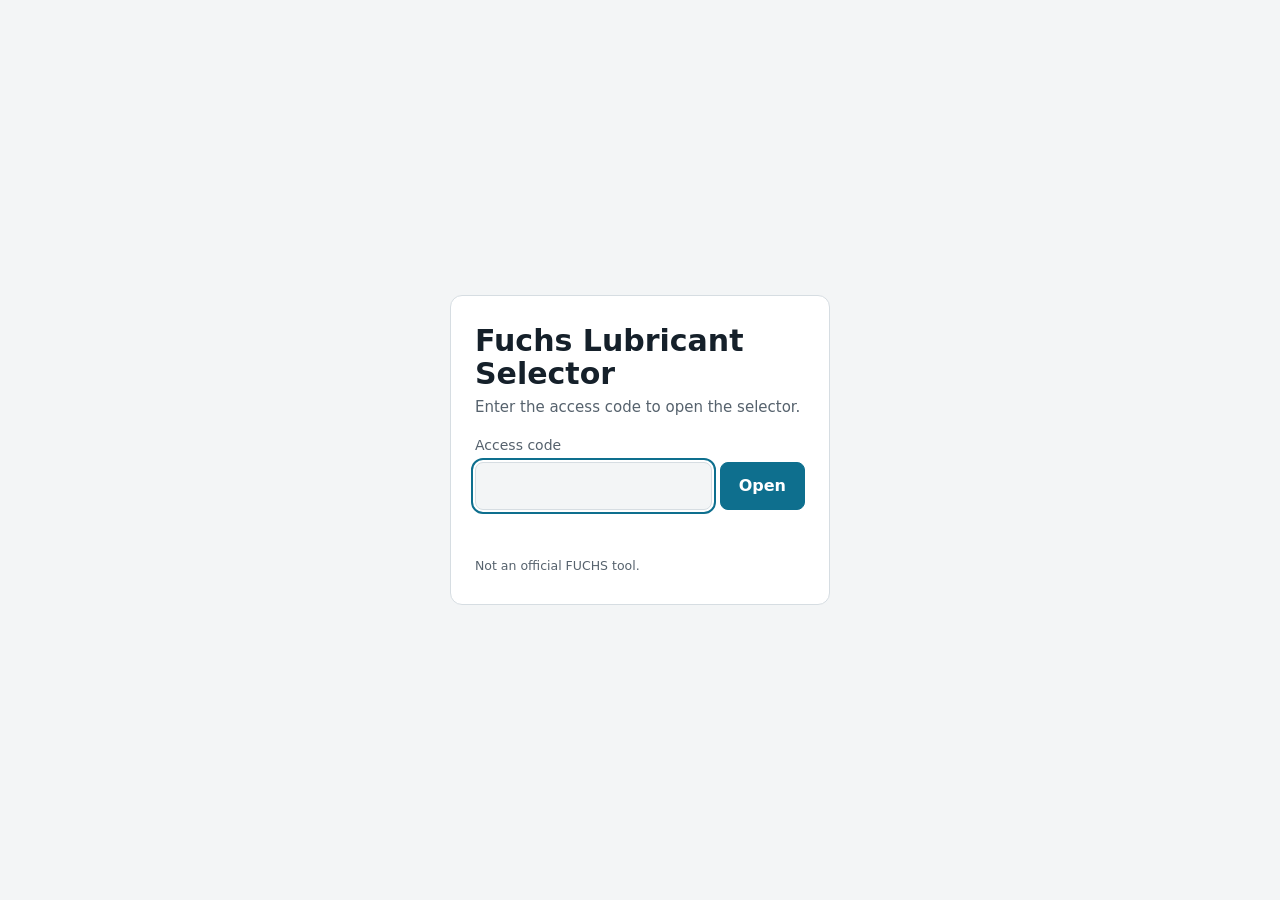
<file: index.html>
<!doctype html>
<html lang="en">
<head>
<meta charset="utf-8">
<meta http-equiv="Content-Security-Policy" content="default-src 'none'; script-src 'self' 'unsafe-inline'; style-src 'self' 'unsafe-inline'; font-src 'self'; img-src 'self' data:; connect-src 'self'; manifest-src 'self'; base-uri 'none'; form-action 'none'">
<meta name="referrer" content="no-referrer">
<meta name="viewport" content="width=device-width,initial-scale=1">
<meta name="robots" content="noindex,nofollow">
<!-- Home-screen icon and full-screen ("app") mode. Added to the code screen and to the unlocked page by tools/build_site.js. -->
<link rel="apple-touch-icon" href="icons/apple-touch-icon.png">
<link rel="icon" type="image/png" sizes="32x32" href="icons/icon-32.png">
<link rel="manifest" href="manifest.webmanifest">
<meta name="apple-mobile-web-app-capable" content="yes">
<meta name="mobile-web-app-capable" content="yes">
<meta name="apple-mobile-web-app-title" content="Lube Selector">
<meta name="apple-mobile-web-app-status-bar-style" content="default">
<meta name="theme-color" content="#F3F5F6" media="(prefers-color-scheme: light)">
<meta name="theme-color" content="#10161B" media="(prefers-color-scheme: dark)">
<title>Fuchs Lubricant Selector</title>
<style>
:root{--bg:#F3F5F6;--surface:#FFFFFF;--ink:#15202A;--muted:#56626D;--line:#D6DDE2;--accent:#0E6F8E;--hot:#9A321C;color-scheme:light}
@media (prefers-color-scheme:dark){:root{--bg:#10161B;--surface:#172028;--ink:#E5EBEF;--muted:#9BA7B1;--line:#2A3540;--accent:#5DB9D7;--hot:#F3977C;color-scheme:dark}}
*{box-sizing:border-box}
body{margin:0;min-height:100vh;display:flex;align-items:center;justify-content:center;background:var(--bg);color:var(--ink);font:16px/1.5 "Source Sans 3",system-ui,-apple-system,"Segoe UI",Roboto,sans-serif;padding:16px}
.card{background:var(--surface);border:1px solid var(--line);border-radius:12px;padding:28px 24px;width:100%;max-width:380px}
h1{font:600 30px/1.1 "Barlow Semi Condensed","Arial Narrow",system-ui,sans-serif;margin:0 0 6px}
p{margin:0 0 16px;color:var(--muted);font-size:15px}
label{display:block;font-size:14px;color:var(--muted);margin-bottom:6px}
.row{display:flex;gap:8px}
input{flex:1;min-width:0;font:inherit;font-size:20px;letter-spacing:.25em;padding:8px 12px;border:1px solid var(--line);border-radius:8px;background:var(--bg);color:var(--ink)}
button{font:inherit;font-weight:600;padding:8px 18px;border-radius:8px;border:1px solid var(--accent);background:var(--accent);color:var(--surface);cursor:pointer}
button:disabled{opacity:.6;cursor:wait}
input:focus-visible,button:focus-visible{outline:2px solid var(--accent);outline-offset:2px}
.err{color:var(--hot);font-size:14px;min-height:21px;margin:10px 0 0}
.fine{font-size:12.5px;margin:16px 0 0}
</style>
</head>
<body>
<main class="card">
  <h1>Fuchs Lubricant Selector</h1>
  <p>Enter the access code to open the selector.</p>
  <form id="f" autocomplete="off">
    <label for="code">Access code</label>
    <div class="row"><input id="code" type="password" inputmode="numeric" autocomplete="off" required autofocus><button id="go" type="submit">Open</button></div>
    <p class="err" id="err" role="alert"></p>
  </form>
  <p class="fine">Not an official FUCHS tool.</p>
</main>
<script>
/* The selector is stored encrypted (AES-GCM, key derived from the access code with PBKDF2-SHA-256); it is decrypted in the browser. */
const P={"v":1,"iter":1000000,"salt":"1X9eRudNUYWXBn8UmprjzA==","iv":"OKq9Jtk3T8IUJVln","ct":"/UFHLXCPkqb0J4NVThAiUT/cftb6lgorgPDTCDefsdb/uF7XxbPI45g9GSy5W8DK4z3nmMKLx7HA2Xvxpy4U6UHwMmG6uPbR9Rn4p+aSTT40ChS6rDX3P2/3lwCF15Y4kPE2/abxneM28BfKMpX1+NsvSDZmh1LdATodXhEjCYXYKU117W0vD+3gzUNikg9eVdMSz1+LWqjFLKzOlCwP2BrxtpSyYxDoRWPZ5/5jmuPrWj43K8KUJyuJC+J8Rk6fEwJMR3uoDiBeEJLWWVu4EtmwW3MArpzUwCZeVmHeiGn8XaeVAcuYOZA0Bt3y2pU26TBo6JoYxCMHyQHH8yI5bCeeHXJA20hdt3/lPuwGrXunSnfd4MIvIT2n+OuX8jBH6ll6Z1c6GJ1s37zzGO2WInTmAcBL9bdMz5LL8vh0jEXL3UQEyFrj7RXzCqYW5PilKTbpMsY9VIzw2wTGSa3xAVnCyjvz4ooc/EdJSSdQrkP4YUi2ue+NAzZ/+Iw7A/sYLCYRKS9PacHipFbeXgfkSR62gqwq9xwdgfMvkRZZKOzTvt1Dznl5XUvJX8zl+HAAZm1bjfJsXNSHKMHOE9VGcg55m5kZaPdaAM/2u74vTm8L41Anae2msTnRJFgsH9nyfEpXtAItsqMzFSYQirVErXwER/vHx0KFS8gOcvYFSiDlojlDfoxuvI/MVUpNsrBNjBlFxKhCkyZMRS0mzWCix2DOIDEOh74q8xaz+R+3k9m+V03RldRksBoSc74a/KrMa8TvwdUIq9Ni/NfZM5gwNkx8Y1ysA+g9ICCjtA8kv3VfYFSHf2P8V4l3hTtuXDRZfXWHK0u+G6aieDAWtMKXgkPoH+jatS6FTixFhGclhtE/9USuDnMmLCDsIaoielVuojn6BDaEwAH7aTufC8CTKlj3xWUqvLaAPfb441ev0UFW/FkR4Ln8lDf6BXnaVghHcKUdRJHqtkVkvYYKg1XX1gsgJCDm/2bY3KhNQP7uquctsh3iBeYtZ3138RlLTSN92yE9ExvWApGPiZp+BAYknqlMUwoUZbk0PyZRGXDcwRLIjb68+M1NWj9GEEBwjzl8NbDFkmA1IeT1Z+oeRCTqVtpecEWAxcsCFFEBaFjaCNiAd47ocpQr/HXt8FIE3dlHGxwOllDHuikB1yS62dXA48YKImIcLfJbvg28jm2UW/vHuNwAL6fz3N0jPXL2+zyO/NFniqnrdl3CffJq4teKZXTlkfrAzParbZrkxXMn1yx09OptIR+gTtTAyfknVpZosbccECTbhpiqCz6J74c+cksz58quimUwq2phlU35JYzAh87D+w28dB/0eRPHCw4PC3qnISWCzntfJnDo5w/Z4mAD1FCAV4oMfxuO4laqeZ4r8LbW1MfHY/+mHx6XJYoQhuZDxF2F961kQHv5itXwxFM6YL5eWev+xHW5p8lU9SQL/Ef+x7L9cOzaBU47GebZ8RqfgJHP3iLOBGzvV9xGxGxvrhNMlDQaXnpAASLzoNNYQDanfHrUQ7dwe0O6edMJnVjm+6jULbop8ZyCwWj1nsYKGbP4+35EjWcny5LRYf+TIEV1RPB/NzCl6q9KobOQSG9yxwZW/+hE220Z7ghlKMvNut539bK6gEbqpXfQfX2og96OO+bFV4Vt9nZz/19HX6LJW3hqkD/GN3YZaJdLeYVvIly8xtIWCLDWnRDCIhTMoHEKHl1gGmKVxQbHwmmceaSY3o/x3jUg7zqco7o1FMkv6kdRFo5d5mO/kfuEbWzXUejBPWO+7HHvV0c254U6wJionoVoSWnCkc7ckp5LNLhUpp8I0ZctlV9hNlNX/vADxJGYOzSEMEnOePIjRYFzBZYRoSqqP5hC7ooVWUKXm3AH8uZy4XPEQDP6WuOkhT6N/9KNFSyclFA5BQLxxWCzY7YXteoEFR9CVuf76sC+m7kdffEBPq8vgBH1AtFZfMp5ko+MRNgJ+M2gupNwNd2iqrCqj22Xw/1hSWZQxvVcgvrSEIHeIVHqo0wtEFXyLe+rhuKZFyK+wQK50Q3TBU+PGatRpAQH7fXy6psDDFphZ9mO67T7ODrmDM3JNIcHc/0F0wXyHugXAFP2GAR8MSQ0IUZWind/4v00GHr3kNLJ8arGtjI+q26av6VJrbqEQj3T/xM4a3xcHtb4tco7kHD42dYqHXUMELK4EoDMve3Bc5nxBdmcDYPlsMEcRjndSAF85gqhYRlRHVdAhetr1Wy5aaEW3f2TUg8+VSJ+4ZhfvXn2aN52qshFL0I/HMvS/nXD+yfKImrSCICcAGFTt1O5LSoSmBw3K0NEm3PrsMoBp6Chyq6pPQDPebxQ0vN1LHHhls/LP9ymCw8i1Dr0lqrivzOQIYMzijcC2Au1jOd3lXYVDFQfhhlnOiazQIfucp9LFcTNSa4GdDVp8eE8kXi4hXeVJMkuf6ZvJFAZt2F+cVgXd9hx81FfkujKKW+FyGdVwiEs7zbwyFN7eX4NLe/+Dsv4LKOYPMIyakeM2/daMpFPK7sZp1zv4qJLsRQ2P774ZUbWe/yFWjmKCbEdJS48AaTc0zA0WFqhx+tQq+VdzuBbx2S9SYiwcaPZ5x0CDKkE8PeiZELVtrPBRp3lZWtnQ+gNPIHdFLaHZUIn8leuCwMk2hj5x9YkuNzHt71hoTbxJoo9Pv67youOITW7K3WQRxqS2Kth+tCkcxTAHJ3avMIURO2F6hYDCoV3cEKzEE32pjOz/[base64]/0m9FoEetKnKPaGVYl4oeFfYDPtwKMDlV7FQIh8Jg1ijCpRuCCXXFd1fFJPn1+1cHJlIhvxHLAPlnbRewlbWoh+2ZGOp8OOL9Gjr2Byf+47AwbwEXH2n8xFEH3lwiUNelMoL7L+VI7Zb8HEQTQQCUzBLcbSmebKHiSQ7H36boxKWm2HMh3v1/dibhDAzVx5PJAWve5IuxUOsKCUUKarYuLOmvGZFJYgZrFcWCbpbhd+oHLq4k0e6wxMZ36A0Ue//A+5AygUdns1sBQk6PImC7GCtTo/I0HOIMN5c5FJT5qzT6cgIVUO1v1uEJyGqeYzNtAbkbtc2UMQJEJ3iasDMwOLeFdpKyRHTlb9GIWU5C33PPOUpjsQUb117OCL1IN2aLSFQnZDPuj6rmN+18Im+NCxuGyhPNbEPX1wjAs2CR6wcrngRMTw7wFoAMxkdIqnp18ugUFF/v9bf0Ay9WNUlGYsd2XPDACm2eXN4zt17nLySUTRr1dQ6u84UREuw+WDWIAu1vmzW+IoreWS0i6x/JoxbTnZQLMPhO2fXUHieQ+6pfv9V9eqVHP6L6RgZF+DXT4HTdit65XMxXNeg9R0epbVUAPFXF2We0BCqD/tzQURwsV/[base64]/3Xsc+n3/jK0FDgjf1DfvWMuiH/LSWzRG1ex0bItwLMQRNVA+D6TiE7MesquM2WFPQ4uKdkhPb+bOWmbpWseRX/PX5n1L6dUFFjSR+lzeImddsEwhbwaTSznWoiVpEoI8j+1THLWs5sXEPPHNuCpCrEhcoCnr3/ctLLcMy4Y5K08bL4Zwq3/DyyUEvbUldXKTk1WSeJ2lbQiuuOV0uTMPKqzUDjOomIFvwmcRtzVOwbK43Y9YhvHIFX9PNeDyxYfcgPkcbmpXamE2OSWu4nvvoRqZaFZ8/COFR3vGhDX42jR6KRqj6aPcKfwUBJ+zAEsI6y/YILZ9AjohXEzLXhU2APVoQk0BqhDTQ6Xh5Xrwlq6vWNj+cY7TxwpU7BrMpneuYz+9fzLJq+3fR5YjMR1u9hg4qGQHF47QVJDvpHLf8LMA03gpAOhSXlsjeg3SvCdsceh6ECl09n7CmRL9DZspSpKkUkPuZLo9Y/l+6OPZnoDedCN4I3ZbbLjOkQZRmtqJ+LSXUWepyLPkPUpWqbkMEw5rOQVVCt4oZUrxkiM9+PYSwSoJfrA+JIZroDXxZ38hDBfibvitGcu9Ud2EXArLJhrr/svWFPXZWL2HOLmAjWiqugYkOr+EqcT9q62lrptYkurxjm+tpcNt8PCQQ9HTGI3wi+52jLRwwUj6Ha9aO2OBxLJJppgsjbLBjq0cRoyphrCFQuUWmjN9uF7/8me50P7fgFJbkc59i29LYdPnAVBW5eI8JmKRqTKD2kth2MHrKkrXxJnyaLKpq5ftSQf12Mv8KRv6gqZCeGBOF+4XyuA63Q3/w50sS11Ur5L/VpD2Pt6sgSxsTJVY58qVn0+n41hzoBSTeyWFdqDf40KJ8b84rVNcWYl+Ofrg4EVgu6C4wYW+6ze0wWl1uDo2Y7HOfktV9+tAYwe5APr6Hl6uuCBvX+YKjYqWF23UpdNBSnBKk/IYUuKoxEQ40nYxEvql0rBnVC87qpvn7Ix123iMNXt0S3+FwGupEkZLbhc8ZF9+URjfqudQbcsXZYPkuv6Pa4cpsc7FU62kTFntCwIUpJH2V1rb6hQ612gQsZQvNf4McxiOUcMMofKQJuR7JDiYHbWVsIsPc3zPXoF3OgSD2d5ZoTU/vgAKJdORI6L3jUlUVABtPlL3j+FTTLUMDeWRkwDXyTM2cgF6NJOkgYuNDOYhjxJFvhs7E60fv/42YyGKIqUUHBnUrMwCjni/Q6tPfGv/1Y4vCNB9QKI06bF6HroBgRPgZvoLMQPjzNLS0EqbU79RlVwdPNrGAJfaS27084r2KkV7WtII3LXzaDqmmFuElrASMfDTZDkgbNkDCy8mmmnleLn0lOOxsXGJ96eendzzJnNbayR4f/IoB4yr7FFsMRz7JZQRN6/D5UPCNrKpxRb/qbXHeQLFJMc/QHejlZw0SbzJaz5jTkR4F469m4sS+iUN3Ve0JN6dyFfhjoa9dkpkFgV8vwRpzCX0j0CPdZFbwgk6Nz9jUv47SjXswWeoY6UmNt4fGjNapVdcVY5jv8g3jwU247hEqZ3z8WI2pv0NZuRkptxfejsn3lvP39dWKOGSk2+Fuspvq7cmP+NkN4o1FMQgAXAa/uCtYULVsS2Comqu98eCEEvESGsajunN8p4c2fVGnJuEIhXxxhcMMfcWrYtHSKke+z5N/YFSVTpAUkODdrl871VbUAm0JBPqtBGIBQFWdzbCoKUI5ii1e0+gw+tO/pFc/glM11s4wVO2/eGWGRYjyYMKZBhpn8S7UOmKe0yXXF4kscHEoLi13VFL14ZUcLUUxM7t95fIrYqmDAA+RN40LjSZ8NlmOWCYmMNDL9Mg8Vz8bbWkgGuPZkgJPOEVb0XkzK4J/ow4AXxaAK5c9QYQXXsNw4gvlwkAJGvCmj7bmtbwKJjHEtzpY982mh0o/bdBJpKz3JCtxLNW7rOQavAYHQoJtBmJ2mBZPGMUTE/hrvjgd9vvW7H58CtR3RZuAZVvEE4ln60KPTtGZB1u9mQTB0iz2lovIXu+vFceECCtpaIgsKTyDkR4W4ISOPHZzDJtZF9wlnZUO+XSDUd2yuaZG+S8U5azqzvTpmieVgUXgud8l7oRXyHwnlFQ84oyatBg8e4K3UsTE1N0V1p/gaNDcI4O/uOkKOoPoM9I/Nc/mTA5gRGPFb8Yh2BwDrRo0ZOEmG+0D0UHv7nfUjLFjjWVaNG4DGpkwQVgM0DYTzcEegZoQyFYpaAzcdc4XALg5OtAEYmNPgBVr7y0Ya50b1iOrgYPF461+fD+flzYzRBqGGhJF5YzjMcL5rBS/fUkmHSoYKxi2PQqs7Yx3yczthLXAuWQqXHaqZl04+DlUh2T79c9xeXssnCg6P8DHjl0zXgtyN0Zs3ZSqmCy5W2f+FYcsJCZBWibLeAShRT0gvE37+99mjwysTQFfk9VdMdMb38jeRfc+3h8AeXzO/H0CW+Zl48oc0rBwZjxIYbpBOQYfNmPDThO4MsyQg63aa1zQRTL3zmgiFd7DwyDjpwU6N53auHkxHbMyCFsJF2sq0U1EbYERoFiBGSh2VQ5vxP690jVg24IOL3TRnj9ePo0ZbGvwD14JFLdKngyv10ImoTTvvG1r/TBYgc86ONvC1M76pOlKZHJ/5S8Jfafd9tQcOOJI9aSmya+nz4q1BEXyboIET7r7Mj5UOLMmqGbx9Nvtjc60eGWZIyXOBVb9DXx6wYlyLujRBU2fEb+oIFQHfyWxCZ6AenOR4oSRQH+WTum51mCgeJ/XySBQyLEj7656r58NKKmdXmaNBibdAhFkXvriRN6MLhbex/Liyisj/2GzSp3cteT7Z/4/PIqnrSIGlYCI3HfVsSi7grS1dJzY/IFM/UVzCeEaw2BK5xxWh2BFJbZI2osyjHx6yDqvRLlXH1k9MqPw9pwzY5qjcMyPOw57DYkOm+zqSf41903FTeXIIjiOQV/HqUVSuKzbG6CGWa8OINvCM316uBUJgpFbZpVK/5D3iwm7Z+fN1Q2taKX4pvtPia6YYXHI4yWSSlAgE9TV6IxxCj9yLloYgA/K4nxbfn20qO7Vflqr7WOofuZXHiSD7ssBcrlMogGbpvl6ai/7B/4fPuE4ekQB8W75r5BxtqxM7/au0NSD9nNg/EQIjqQQdeZj325WQrx5Bwm6gU+58FJyShn6AvRbmjaY2r8oZX0of3o63rCNdScfJjYbbVx+auVmF/LDF/4Ec5omOvK8c+De6U/6qnzyqzbsH0QZYjiWaxCsildkBCQipPAh6z5tJBukA7R5m4qOu8pNq0uk8oclS+KtkWzWTUN9f2m7FI9uJvkSiT8mIuFUhxiGnAisRKC+T0Vj2AT1IRryKQLERR2VTzLxMrGMuv6L9yXmTTu1+cFNgubaCgIQ3T9uZRIjJ0VIuOButD2/yfx/XoSpHy6E/HCq2Pn2VyIySxfFq9fs25unvHM68O89k5uHdoljRQa5wtFoGQc2MXpA1BxkZgrHl4ldLnqFFNtWaCaJsEF7lG62CYcM9el+R3La6R4+QixUr4AV7Akb4JcRkHi+dSIXdIh4JBtqojUbEE6azYeeJKATsMBlY0Mv7qFEzLmmL/WttVIDPUkt4DQc3JhvapLQcvT+mpJBkYiGU7cXo5Fu54hSdPXLw8tgN8dMGeDi8Ka0DrI+HBSfs+BLJIfbwhZLFEmADnGOaFuDCZACa6s8qDs+Zktf55744/3Oot64laPqHmbrn8H2448xK7VT8L9taH44FHa03e1blJu1HsmlDomWDOuST0/lFwKZDL132CFIkiJExcuVx2y8aPfnmeiFffDplZL8Gsvcuk9cAAEhtInnDbbRNg0rAHuUVwmmbi/XoTetF8tV9o5+lyxSMXCi6ebkuZ+HCfR9WDH6BC0E5/kK6AkfC75KgFiTeB9wOPK8plqB0mDhcaH7xU1Vrr1wWuAx2PeiaTWSqRKM+2zCjUZD5CZY/0oIfmOodf7qZaTt7jOQv6QPJ2vd+khV1omYMxxllaLkvW/7C/mqnqrYjB2oqyL4sgewhi6gQMkWRHsxTrvn1cI0MWYcQxykTesltXN2cZIH9wZ5DP4DgeBbT5AYNioUG6yRO5JFVBVqUjINI2471gGhcOPHgQ/raGWB58+tB2wmvpMOuIaF3GV2O3hIluNRBP6RWCzsU1RHEnUdF/to+tLhJDELwYSwCB1JJljHpEZDCFAVYBwydG9VXE7dmbi+I7FENrsZK9PqqlXftdwy5hCLPXTuURNbOhzoF0L6TyTDgw2eGU9OH7F9gq8b1CSTTVCJTyqW8w5RAWIdOm8dbmZJGsPKqDPE17+2Jj/ZUt7b8afG6aN6q14qFmf0tH4fHGiwKuFsMeHPf+hd3oxE7DdF0a9iBdapI9eCuzWz1ySKYk0/q1w8iFiUTMAZX3FeV/sR0OJFEiehD7HOw91fQjLkixsEV7CujwLN6TaaoySV0MzyhhJek6LHYMl4N7v/QfyspmaWklW4547EAaCJlC8WkIZhyXTfIO4E/117i5/hNTAFgLETuteVyNpKl5lCDxKUf7tGLVGgUir6WGHYlAOO65NGLowfDuxys8kZA/s2HwHkGEK8sobCCzp1qQqJyHzptbBAo4KRFODFbnTLtS5ZlJu0jW9e/9Y+vvcSsx+a0i8lzd93zJ4ksPJSm/e7UWkTZwXP7/qXSTebkswlU6rufierd2vY4hAcP9srTLtWfBVOFhD7+gjxSm91CigPVoesKMOrRLIviwxVtY+k3/aejhWhxbFLgQRGYmpQHJDl/Dl9AGOJi6OqmUVG0gbfWeIMm4FdfvpWq6lqbUH1bud8xvFTTEJfinvUZjziynx863iPBu+CwTMs0n/XUzxpolG9oaB/u3Ou4JDzaTEj5ygGPyHwpeXJU9TVMVtsPaed4pxWXYqGi+42yxdf91xFnhW0Gi+a5hAAWoanETM/DJb3+wtEPwwCFETtBTOLW51+pB7CUfcaTq0SWO/x4btEOplIFTRF/d2NET0r0zSP8Xwu/AWUpqGhaiM6rLmpteiN6wALJXJ0PSY3TXv9FcU9sKcK7arbMwsYtdP7OQeOhQ8Tzsf3ZzNC6VRhBUt09L6N+JFmCqWiuMxCYcApLJwhV8nuZg1R1/iFwAO6mqN5nSpnEPSlJa8f8eCsCgT+1Kj3lcZ4sgUFqEbs8irH6Q9yWrUGE2mz9aKkFoFAzeg6wmjI7GgrNvv0TV/otrXWzue+jdHxxoUhnjUE6fQcibtfuS1KapYPhpxFNCWIArRvweGVXI6YscC+ACKVmIRkm9y1B4E0uAbRd87K18ZML70TavmJZof6OPrXv24sWsFbGys/zPFpPtyXfzx+pFK7+IaJdyGMRXfWuvYmGueYIDoCk5tAzUi8GycMYsP9ay/+BW8UdSqK8Wpin1omI8sovxFQXZZQMeGhGxSJAHde0vDWYHJzfv68Sz3avSzNkZjQi3f3T9V7WIS6mRx19Tn21+QZIymJjC0v/l3ZnlvxPDJiD2KVM8i7iD5Zya0Uv5et5hZXvlQL9rz5s7u7jY1SDkXb6jgTDIOqYvGPg6XqUSnfCAoJZIcvWmY3oj7YOvKBfnAYzl8EnHjTRj6AbcA5EKEyWsWwIxHqyN0kdhHyKsCbvxIEKst2/Qt9OmJyDcJzTStuZnc50pddcZkhfwRweqgHYaY23BWV7vNaKHTZbO2euNwDzR6dd1wMndJVUXRnzx/[base64]/fGuvsxgEQfIWrPxGkKUzDu+TvyjSw9LXkY3eP0gvoQEYpdXAsoiAahD3vADg+o4tN/bF4l4ZMsxU/6W1AlGg+dhPV82FHwYAsn6GuSJU+nzsAPSdiivkhfFjpRs4us6wKHZPLlvZ0+8U7yHOZ/5hJsrt4QD3JLZ211TwFsTFwG/fIfLEdKmKBf1plEO+CaXX5hBSqeePbvxBYpBzTs1e4uXcFMMXo9pGDZpdsnPqRY+JMbMWa5KYulxg35oJEKtJSQ79yO4w7PxmHEx8PYTdjHenVm1q0wLxs8soz5tKwdiNKtVv1yMWUDSeR/CxjlpStv27tKJzZCuJj7IeZzHHWzSkrXb1fVKWR+08JSd7u9oxe6l56hrsebqesijk7tFleeg2O51AJ/AZP+ykvwQA4ne1ZroJq+q99zY7e5cskWvDDrod+Q/jB9lVxEprKpj9I5wUmiaPhD9NKP+9BEOMaR3zU3QhP04nfYgz/UkxlDjqu8C6kg0DB96gtvpAGc5nq4/iu35AQWQ3TYT3hVbbjiJoIQUxop8IxVUZNowczkWt7qs7mvV2tSYf4Zetubvtwj334cAiCaBQniuR9gjqRMFACwEV8zF1MF/sJ2Ys2rrOOUbIKTxCbUcrGgOV26xzuF1I0xjoBYLPgOfJLspiKPBPIcEYutiA1kMjAh0glgLbLmxwFIgdRN2kcIGF+250xoPf29vAoETHHKEP5mUDK7KKhR7GTy54wAB1ZmU4ULNr2SmGCNUlwG3W49CoWYv6IU/fvUKc0jl/[base64]/ADTqSpm0NXHYrxObZCrXFJDoqkLOtfNELTu7zZOxrLO5cPpOeHv5VQT13zvxzPA2MF6AYSMXbLLFwn+k00dMBJLOtOiA8id6fgSO0LTy7DNcCggIxtQpi1ROTuqkzcJQTUNp/CmxS0wh7mpXGX63XFyViLvQsMR083XWRJ/oYqHL8rmT2QBQv9p1NN6wbUyGyAwBWfPikJQ/kpyXaN6L+3YiZ4PrAHEncKfwQIXzJWdUNTub7iuLXR8D/MscvR64Ek2PLFLpciMb3DRuINyhrIgq/ZBp6hhuRL+vcd1b2HWgQyROqZXuWqO2pxTDBTf/45thdFpZTDjNC3NzxrsOvyJpSw9eyML9t+KM7YTijmdMztZhjg6aUrZaeZmhotMJSeoalaGLXxiuRDjO0BgsviEiYTEkwDiLpmgGTphDqvvl2SXB/go8evoVb2MQ8JF3drvL8DJ9nuUdGrwrpF1uDf+iSn1XtEndhDUhdfRt608NCuxCpBZJGPjHYbal6RmdxwDr+6UTAiCx00fYsgne3eW6OrvBEriiIJmEZxLAdN31Z8qf1AfUI4FLlJCMxo0vVldRsxKZcvYs1kzd/sfEUxMfY+6Q4Pt0HbFmswG0vDmfTVeSPmfDv0kMDPbnYcfREmPJEL+QW//Qwdv4o8VrMw1XVzyk6I+JYafFK3FrmvpTBh1KBngcBOyVGggfwCMt02GIEfLUwvyV1aNrSmORugB/NtNEyJi3q5cDkAyh0RfV/UV6T3LvPXKCzxicV+7LYXwF7uqJIfm/UtnsIB7NvJqgR5B/llfYCoydbdn0g2dVb14KaC521cuwQr6N4rpjbcIJajwxz0lJvzKcLl84c5+OufKeSlcAC49MEKWul9pyovNF7/cabUQryZDocAsAicZCWtv4BM2k+bNQYwIcFfsJXIHPvagonUylogj2UpprmFNgVgmdoh1DX+9rn6PQAw0teMUPBo3VxajVND2xwJ+w+1MznNsBkHN/lpUaa2q+YDpbGLcggv4oGJOQ4A6dNWvZC08MIq/G6zHNKEFwYO6iPPiw6c0itHBtIFEZLIHTNCOtR62dv5F+pRJ73nLqrhpXYx74I5CNWoL64DHtP/HIPXFGHSpGq+qlgki8YCEbA9p9XcfUkJWrzQxRJ+casd8hUIIR88ULJXuwqdOo3/6tFyH9JgkOXAaGZ+rqYafpzY5dse23fsOpHuuMvMdAsmLmoEokLSSRTnvNKmfDiVUfaT/SD+SxlvYSy4Ftl/9O7losDYXu1/iSXFizTxiOvcSle9tRDHbccjASZWgsKxwV0P/3lzZbesUNQcfeNjuZGD8rRGMjkXUQCmy6HHIZgVkMm95g9lfTEZlbJqZKbaRtxVG5K1FCz7mLiJqx+1kDiN5kZdZcxYxE68ZF8yQKJoT1EbfIXXkBqelcI+yLk3+DYB5+dNSmiB4rFy97D5aXDIbXdLbbSpQBZz9iXPhD/wzL0XiPNq/ZzndtSjSs3dhORQTm8YDhjMXTCsAD/I0LwfZN/atdmJRP8+1//5zU9L4YbJvBKHfB6SiIzURTcGxlt2RDZF8TJhrusBH1762lzARLdekX/[base64]/yRhpWrStdSCtwp6BHKH4bK9pKzOdDVNQjfZmJKmCXkJv7+vv+QsJBXb2WoJB97wconnG7pXOzLhmZPxoicCGJjbCxTtLtqUMtor45gI2UudGntxYRa3NR51hvHvLIGLH2n/CO1xvckT54cT6RPnwVlumhImhw9YhXh9PFiuVYuobngTZrF9CVOeAp0Wxotkv6FQPD5ajsBIJuBuFi3dXFiuJS06ZGQwUbX0347mtoe8Zw96+u31s+GzCXKPaynb2Y9U0vF2xmNA1/[base64]/N5GwTiRjxkl3KM7fCedWfo3tc4W1LdA6sHhdpoBTwCcTVcZvP6FJbA3E18+lEWiVQXCA/kpWwySbmOEcux3MxlLNljjrHJpRxQJj0lf7Rs30gLMBHHGXpB/dqUkayUjTWMI46qDqSx7J61GZGRk7l+3Izw7F4L1U/rsJCSyqgTnsnk8bnciNFHZ+5Py5F+3RI9PnmhEjCKYRUdBZyk1lJWAd58KxY+waWlpbyj+BSZJM1rTfIQBlzDnlsP0YBsOkrUNT6VQiXb/yW32SpvofFVQ3vb6xv3c97yfhqXh5knmUD6LFxThI3SnJq3h7b/kYK0yxAy5i0B0DjXaW1d+GwGeq8a37zevyP2Ku8I1PXSNFV2AJUMRN+YHK3UltgBcaAYstd9Jhl3j75vhBal2d82WKwf8KywP06vZpcjBUMbij/7EX9WTa+0rh1BYKILD9+t7cKtwldZsZeZASbKUtMukUShbB7snliNLFg0xHZJ7tHmaDUoxfeI/C5hKDyUsmfYLCYfdi5eitgQksz0NgrXmZN7Dct0y/HZOf5m+qfbluGsDHquuKW06CD+Bcbzs/T50LHfHZJtgldF7V1rtynSQputPOaozPv1VugBFYiMqjCbr32JrTb5XPYNiXjpzE0KA38UJ5x6/Iy/r+dIG5RbumTvcZWAKfWEHI+H59skM2AzLGv8okPN/kk66mnJ+pm1fmHiHufaAjn0HJU4rPDDRP7i82x8KtfPGWw3/nyv5oj5D8N5uypnNH66XoSDB2w47QU+3MNcIdGyjevx/A+0U/92vFH2HdyiZZI7O4zDSH5YcKc02iOF3CwKyzcvD6uPIzWcmBqIXCO6gjH+ke291YZRKqXB+zayRGxCjtxZeEp0X/Bvd+xHUy4KYsK9Jll0dUpcooGY/zZA5RnFA/w5J+pY+VXmaL0ADUv2kaWTQ0ubIIfvNdOTxPtPolqfxAm8B7SCV7NrHJiKb8wcLm6Oz+zohfShEC5QjFNBxBwKXcpIGPQOH5nzE7KehiDj3V+zJo4bPpO82mVVTHVe+xvZx+891SeAs0jbX+8GaGCz9HaxxFeP/Hk5Fkm1TQ7dLK6y1lhaSsEOv698ob3M7iiuV4ZWlYbvwBo9YEXhdeiv1PStkYLIFbdiI/tNWOF+d0YDCfsqbdLwikwoS1zjoGxUcvvH7eEBrgsSXDOJ5w+c1cmmbSDb8W1xek35s4IHMyvTmK9mlkw6aIyS1FoII8cNN9vWd7EnT3cZWjHo254oHAYvuPWi0dY+WqeidqTnVFvJkMDHsNc6CalHjrF8VGuZKCo0JRlBlvc9MZ9hgJ/a/8Hx7Me8EHCG+9rzGO8zwtDdcyuoq0IiK2qI4bzmvb8U1bd7Tr8D7ET2txlIxfzwQl+MUgyMPomS6sFIzgjbYkZKWSgA4GSmVEdV9p1Y86XmMBGaQunUSuPmLPtYCaSfm1aBgLwnpx92bN3drTC3X6FZ/0uK19LZD1KCSqq7An8dab8SiUN0AU85a1SLOk5PzLPqqG7j12VbYzMnyYkL9FJQC9WdvarokyiDyRZEYT8/hgVcdqFTFe9oaUrm9bYlIPd5eBYATYmXJqsQRmMQwvJUgHxKX/TI5Z1+UJH53rbRLyU24c5i99DqCaA7Um4jyOicxai5N29Gv7afO+C2i3PbDg+07gPxpCHyAGkpBNW9/FkRYnNglKQw9WE+Xp4H16Xyvs7lV9U/CXhYhyc534+nNSkM5SdMNBuCk26GylPm1zIzdwzb77r1Ov4d/CMOXhF8/[base64]/xntC4fdg7xw7AW+2V8pXwh0lFH+1BEHQCtd7oc9jFod9L1awJfbW7z/p7FphXszOIg2j5Dl7BYL0MLXHXvax+fo0KDiH/UFbnoiP19FvGEInobN0k4kIp7pn1LgkZyIsBueP1t9FkngXt/kjqqrGLXMtAttOSQLfCqIniTNMfW+Dmr3lgcoAHM9qBIgMVFsecRseJ/Mnbvdd3wHlk5pIBATPb3rcdXV+nV+75e55zMVQHjsN2vbe9l/TIbwP1njQT+PpIFXCA6FiJgjLG4xG6GQBnV7fqZh+5Z2D1ezGORdoxwEWV5FmAZMpHs/scuyM9JIc3WoXVMoNO6+REpVj3v0tDPw97tp8TFFj6rcsdQjG7AJHSwX8BaWnXw/tG8skIw4CGfYGJlA6ez3NVWsBSXAOj88cFo1ucXv3ngB3m5U2CJ4VLE2SHxEBisSlG/AqrS5zY7ZPmFOFlsrRcj/jIO3fAnv3ReW6R1xrLA+xReqiSwod7gMYHPnoesnJZVIuQNTqdgUaN1vQqjXsud6MmQt+kbml2RqFqRxe1cf63vgbIq9inKZsg7rVrcoRdzudoglJ1CSj/LdGK7g7AGrDK9xSsppgoTgoaDfxFkNT6nt5JRPPI6Q935g/hrNMrDw3GbHITbKZIG2GhO8m/ZiyT1clLsFv0kEiN74oN1OurG5rayXhbTQ/RfKoHR0Mf8sfK+3PxfGywmUgWRr0y5zH9bZtd6fWqyY1BUG93/12KBepjNa/[base64]/0nHSf/Jva3PtvrPQZ7JgPQ1+Vq8L2VikgXXrgZ6BgEx1+AaloMII5Uf5JEwJAimN0EBol7FN5mORUJ9NcvTHsfXTNOCN9krjBV01itKG/XPpOxU1aHRLpiT3Tj6q132VQS5tL8uCtvDwPp3Mzgsbuln/Rcx6dCSCcwQmsutZsIbBLGXnHhr9WA+J60rAZjCKodhJvcoeJsfkFgH2CsgzSs61SZNun1//yVdzGMu9//mwV5TXokVh/zMeGTyqAELd6TT7Wu3BUPsmNcJRyvLhg2vEuCpwPEJcCcDtcyPt7hvWgparDoZNURPKDhHD+NezyiirYw1jCWLra84591mdHinMgOOoZFjX31ez1MTUFjhhCs7P8yRmwz2wY5lBU91MP+iUb/k90dajx3XTeeEqzRpQIob2NxuHHKcbiJyldwpA4RezjtrMYTMHAvYeHQnZEBKjx0YRUwStmW68I37AA2Diwwylw8B/E/[base64]/c4A95jL9GRni/H9w5T5EmhzlxYCuSlsWwtRIoaQnu/h+3hx5gOf+T51eD1wbAguH4OSuqwrRCUYq3qCSwVBZHLJAKrvvSOMfKD38TnTn2Uy6/B+btraJlbUKU20ZLqs0eZa8npmjjlCsDujre5zz9DhHo5EY+iyZ6+q8wCPZll/w69COOmo+JTyJwWBEpiNs3DFK0yGgNEBW6C9HxU+/r2pPUsyk4eqWkVUmtxxt6cb5jY8xo8fP4VXskQXSbbwhEi4NLYiD57zmzJfExe0bj7x8DMqjOvIuylmcDvh2PTpzk0Eype5sPeajTPbw94DDg498pWfs6SwQKbOW8ZQmGuAKCiStxVMVZ4SqzVnYxDiUjd2nKfT5lmSMV7xpjHy2qlEmVyBN/48Ux5zhZTwZ9jqTiH7q18/UpiaCIi8Rmb31AwF/NwfVwho9cyf7C9VZ7lWe1jkvqQFVPwCifiJiPE/4tu7f2P+k5XxdIq+LPp2jjJF8rBIAvAmFYnkdKepAvPY/hUwJMP8Ynpd5hYMQNaa3c/6YnNz03rwZS7BK2Bpp90L6wBfVa2sg7U0Yk4r2WVWvQdjy0zL8H6UNpr3DuGpphHijUaZEPxCuuZMGPk2A72L3eY3m4AM3yfX1qm60TDFOaV4Byk5XEH/[base64]/TruHQ8UyY9TrhIP7ZSr89LMKp1sbk5X8MXABQHkQzx9DbdPwFCLgUvzezVF0hNzM+Nl8Ftn55UNVKmqVSANLbYrjUbyT51NiAvmm4CtWru0P2xTfQZFBBU9nZtKlAnxOgWIuHLKDk7mmQQijkps18VjOPGIguPbTVMKBlTp2lDbQs3v0e8rNWrpVl/CzdQuUQhBlm2V9PeM3pgBYjA6U4frUNdr44N2siEVms0iD36H1mczAZ2w7Tre2VvNlzs9A9DbiuIT6nACwL6Zj/6O6GE9crDzl1FXIBpa6Fe6NyUARwOb3MU9CpV8rSYZeyRKQFeiMiWc0tQWDM1CnZsbiKi74FsDuLxh3fwJ4b4IIgD6wgdfMeMQd/1xGaeq90XIBEPmJWkbgZiGhsSkJVrxbKdZLMhojgivsgseDiihugrrOnlYvmjkVq+OXs50ltSja2QyjO+KEATJZt9QAT3yacCGZxdACXk3u3nJrluT6DYxFAYVN9XY7CkTvk+3SQ6Ok5GAjqnwuMZ4VRTODGv80GmFFm/kCzcMEKmiQOi2xYdXJK1CNkQH94dHKdOOh2BGfUp+m0Yct0usdfbQqCOo1+qxVmH67D2MHFAxOHM4NnN3WE4FKHz1EheqG27XS1rabqeynHPThoMWctKRBoZqb02vuX1JZakKdTpPz2w4ugtuHlMbPESLB7p7G8V6SZguo4juUGxSQUWWQSZl6DB1x/odSmsFXhyjoXfFfLshnSCqMvTw2OW55zFji5Of6H9l7/5bXEeK9jJHj/RpPibPpdNms6/WrLXThd3gviN7zmJCvaVZtbSLie2MpMuBglqfxIdnPCMMNLpX/B9h90GaG/mTQPmhXVv0+qc9RNKX9ShnMnhLExH6Z3epe604Si/nhxUFcFROxtHHrHq5owSrUuGI5+dNS9nqXxSorQlnThdWIrC/gB4idGq8TIQsmAiKq0z+SoMYvk81yOLVs0/bcdB7wkKbIijgJvkquwK+Sq/hEq9b3mxnSgk4lu74id9fPPtWWXuJmxGwZE/K4/ElQnIMfna+ERn/D9ksHbbvjZVwTLlchnZ4UWTHbs26g/wy3L1lKuiINROMfgGZFhpoqk+ygD73Cs/0L0EZEnng5eKFGu6WryCTWY/w7W0nWh4zH/g/8iIrUgMMYcf0vhYQuv2FhbZ0Cl3DgTzAQ+I5MDObcHriTYYGNG8f+W+H6EkTv+olD0h2HVCb4F+1dSc2O9Hi7ilxxUH3A2uF9nYzF217Tb53o6m97FG7gN7vJNe7/hS51PYFiZ1hZELhGTx2a1n/T2+bJz1csoML6LUuKj8J0Ax7rZ+hwsD4hWD6QNxiK6Fpyfx1k3m0Le+UEO7olFgA1G9YYPDBNGAWE+6pxjUurLh2rzVBQVh8FMcZEaLz+Loj8ZajuL1Hzi0hxJeOfoMeGPcJWf18fTllfVhal9cjcb2v4UZm9O4AVQq93b7jOPmZivbJHYutX/b9g/JRtOfQCj+LURapjRRTIyNSHIGo2AumcePdR/NrZAmtsTexZ+eLLz3fDkmsv21jTYuX5m0JS8KHvlXxWgHMVWslHo2+TaRbcUE782OElQpE/SPrnRocNxJZUYv2Uze1yp2Vp40GBBMW19kq4KMFPsjjF6X3YCt4hdmW/xXLuzkGQJFB5mkI5gWHY2QPI/ujxngTFXHjKiA7hgUGJiF7gXEC6iAl3dyHrJai7L27NpLJksp/npP2CcY6tfLmzQQO1aKn2g3FcDkn2QKfUgt/2Ji6M9xDIlychugTEVf65XR54OXHlapKeizvmyKOmhZ7irI/OViKPPHHbysh4CRbi0XYgifIFY3AtqQ7B/xo7jbN+mnRGfwS3TGjo07YorTpeKgC99ywfaVHEs+01EeN6LO4n4nSCiUu+YnbuOrBnKw4pAuZDelydB/ta4g5HtujntHMuK0UeJI5CVhJ76KP9Avd2et3TnVwD6wLDoWQKKoLGDk3Pxspn8PkGn358hJ2UG3ip5BtCHEfDWEhdsokUc7kyeJNdW2a4VRxdRMBkZVKt1PY8/[base64]/4ptLgPqh/iUk59yVGlOzTjz3uVx4ZHBd9qcOzfbxjElC7w9HSk41iH44EgHdYUDJZUZHc0hiAk8s9KvpY/Tt4ZbfKGeWtj/1jTPZTej5HTj53qBT+m455hBxc2aesNgpPe6jUXsJHb5fFhCyMM39lmAqCO1hmcsRrcgh0+LaGvkfO1l/kYlWpFSsTK9pFbCVjGnwaNhTN/W6Am28w2PGY9vE9gjQHdHYFtR4AGypl+cogkcuf8hJ7BDQXzA48Ymxn/DTvrBSx/l34W/jjAodkdGlTx2Cf0SZ5NDgpFNZANpfQA40S06jXW1fishYDWHoaWq1/toqkGEm0TiDMls3ol9sTwY18CvwaU3rwmJRjZxLOeR4mDkG3Rate21XOQAwnSwm8NB1tyVzBRqk11qjSk9uM1FG2t/pErc8c3KCviUcuHw43J9GQy+odxxdvnjdiTnr1YrRY585yWhj+ImOtb04ZH3LTuMfBW/1XrIivpcR7yKvPGvNiGXwf4w0WhvPzhR1ESCXCtid0cWLXD7anpjxNcXPEFl6D+Qx93LLqOgvIvvGFZlukAu+KaV6a/rSQSxs09vI5/uVk4qQ042rbyEoNpsEKAPPhJpl50X4/5h3HN6xaQKdpsWFlJpvZs1OHd62lakYuCV+ykrI9RyvMRPVm/6B1PH9qP87HoAdfInuTUW2ZDGhtqVjUzdelQE12JsmLK4I2YVgXkvmzMZbjRuK0sltXJI1TCqxJo/4Cvn0ikn0sS7NFD9fQ89hg45JI4S8Kh5fcPu2g5cPP1lmAYK9/d8WE6Tydsukj10wmpZ/AbnciFmP1qtLhzELhh0jPmurGqfluy9jLzjXKBjtS7hO+GMNvfIDayppkvGmpeWsM6SvcMDJ6umHrY5ZasU7LTko9/l/qSrlDVcPxmHCYGGX6AiWF2k7bQ+9N39yCjlmujYA01aGo0KSHBC5qVf9bk1OpjkYOBy21K+KQ15J+9qtXwm122Lsp183YVqolryDkPpQpFUhc7gavxiwRwEdh7ZKvrBIGTFcL3TWTEEBxv/O+KRdW7MIkL29HNM2q5k9auufd0krjt7dJt2HI5pLKBuH7BU6Q/OWp/Cj9IrWSoJAHZJXJCcSNk5RSziSK/v5OljFUZg/b/gWa2C4Qzb2R0FAZ8/k/W1L3wqIekmp6PtSKD/[base64]/omiPTpNDro3Zi8KIuGrvvgjULtCyUDreCFGSudCMo9+9fe3XUdZKcyZj4rm3V27XHm6OQyAPpMzNxLuplazldMAPMzIOuxRDwYQ9E0bt7MTrDBAEjMdk6gJsWJA+JBJ+/Vfs2gMQZRHV5zAYLu1Si81fJUD2POPXVvK8WzxE2C5EPyOshVz5EeBjPVRm8yoepV5829iwgh8vub7P2AMMamJzBs59TYuT+ewJHjvtY3Pmv8HwqMD0NES7/dduGzs0hd5GzCxrTRR7ru6Sgsq7WYP16aDqbfwksLexmvsxaC8qZ8T+Pnlmw3jUuFfONEe1vdqi2oKHU/[base64]/X+kBOBa8f836ETxO4L7ayq6Ul6JLB7WD4H1b0gieT1v7e7ACQrFIAZDPgJQFUrznVVyj9ZaWTEStsE3zlgvBZqv5M2TJ0jbH8fnv9wilKZqitxjFG66cqvnynzpErUwslHAk1PyI341HWguWjzIf0WYobgv/9yspzKIl5LRf52QFE6SMAHzYo21Y4wH43QF9bVgtHM7kH/mxlV//XtCuQJynLUikahgINSdKm+cCya38NbYgH+KDkKeTX6qYQj2vLBRgiUv++h33sln6F/2BMoHgABl7eVJ8DSVFP5lO6mENOOPi83E0Ybq+1Q0ql/[base64]/2cpvJRUC7NDKtgpYPeWE6eeJrHoXdwb8lHKYIN9us+Fb78cySPq0YkBANCu7IgLxDm7FbWulv4hoUvUOcUhLgRfWhVahbBgePQoyQoFFc8rHfOU2/b5XTUcncEJxYR46bPUtWiSAu6fSp64174zOGPndrX3+Cn2vIRkA971Lap3lEduLcGWVuUGz19yirq3iB1cQZdHsHAppNbclaE9CTFz49EnPALBxVeaynZip+QAefTvvIVPQUMxqOfdIAg9zLzqQOpObK+Hiac4JSPTk2r/jKISAAZ3mkaGgYAYHM25v0EMkkin1ZrDtx6uUVHIfXLa0WgeLFJxVVpJNgq7wvEG8DhL4dAyeeJNOeaGBV9rGpmxLn4egcioe3j6BatUUIT6aX0zjgHFmuqVla/F9xNyRbrjDCbLpc6nJk8ikeUu2p7gSZsKLmCjKr/wJZ3MmNd6tJx0D6yTuufoesvZ+ehwzJtmOcP+uMhdjlPS6cs2kygLl1kUVzPm8CfqQrhK0zJFryAqHCJbXotw8f5DdhTmNH41iy61tAkeV+gUtwHv7Kew+9mlkq0VK4H71q+vzxwjgKVBxsfuroOeqRpmicTOiwhIQ/O/NoWQJlM7HtnL2LwxrLRsykMaTILiow7Y49JQKtuwY68lzSsDdV9kXktzHfxojXsprfYiZ2xBNg3b77ZuGVUCB4WVprfz+/XVvsgeGCtQ3ONIsuTsljiTTbJai2oXzZjGzISuaC3Cq3OcLjL1URjZ9yfp+0VJuchgMhfpkAMJBbKubIr6CwDGuPUSq7vQLgbjMIg3ku5iZnJop/CSJWne0g5wQ8S+bRhuAb8UMSqrNDVIoKU4k8xSza8psaI3QKmLWrMTNXb2Q3qox7zQexolTBxXtFgfs2jMdnUJkpP8ArqOKSXWmEh5Iksve8FVbqo8yezPWYxps2tQP5h6816WwKRsYDERB9kqe9llO0NBiY1/Zigkcgb3L1QMYLxsiLO0ch/pKTcIkhRhHMsOTaFPZ50QgVyp60aSL4/NtB3f5USgWOeeOu+MayxvA0BbOhztoYSQwYUbKGli4UZmGtmKFgyL3FjRDr05qHhPOwP7PooVMhp2gQzB8UBv2roMUjIbB5NhL2BcVfNUoxOhdI2XoGniG7UHDvmG7HnJSOAuTmfpu/iuIXKcMX/fev7d1PQe9qHEjDBiyemu+uYdZIfMrUiQTZAQ8388bfDaoWWUwJgf8dk+4G29W5Hbj10hi1WdF3mXSE7S0fg7H76U4z/cHv0cGgjyUvk9ZvrS17+EyoVsRR7EUvCMbPhM2M8V3JR+HrqiJmnGRFpG+rvK6sR/Uh5fdBom5rVNDFjd0RrEeemdyghoqT+AtUVJ6aXPtBmNiBlJKnhomwuegDGaSCNrGdIpPTJEZGfZCBJPJZLUueC6bA1HXGJwnWH8Y7thXsxMdmPBhgZYBzKaSn6ikJkHbPl1H6YoFpAwimAv9JhElA8XlRe/xGhM1kiPHYEu4e9+QvJDHXdRq6woKjppcQtgINu6MuSnkpjqHry0HJyM2FXzzfrngnEYy5lf/S4JgJHjAGLF+wX0ISeG1prlv2d1PBZAH5Ua+vPbByUHuWrp5tc3j3A00hN1NbBpz8Jfs5cNuF+KU0mI3mEyT6a1h1CBWF6ZXVcX/CVArIfeBFljakOnPtq4IY9caJHpacBTgqXnsY5MiQgCCtuvPL3q17BhRY24j+7h+9YElZsUskbwt8mgUGR9qYEyDg/YMXjgxuEQ7fWSQM27c2rjbY9uDU6KtftctcUZyCUi9EDI+d6WNKMhnlPU64pNP2XQUNx2JRQuZs3eDaevocty0kTZr7RnHVOJ58M7VYCo9wfZc1LEWmRkdhgWBILR18MODF5FTH3yT2xgpP/xNGaP+iKGrdRbZlJBFkaBuNub4DLrDs9vufTKHS5HHdGoCZ8Vg105X7jTN2PqR6M2cbPOLDgpA4sEIzw7l0pv2Ik7LR8pcMz1rpV9u/0TQAFCWw3zXwVbCD1F6lq4Sk2o0105ThAck8d40jRGhYAgqzr6/n4YOXK9Yo3ywm9UFMI8u4jJx5f4l78fCXrl7ZoonHvS0us3cU7H9eWRGC1Q0zgkIeauE11Q+IdE7PM5Sk+2lFErKodo6QIF13KmZWD0TJEIfqPA17vwY082imtKkeMExuR1gL49diOfjC9jUfqYrEoxdtpDyOUB1C7Ust+0XDb5QWjWxc1MFihuyRyT/j6IUA59LGSOPi/[base64]/DeedLIxOPaAmhrmFIbf0JMdrTOip8K1xpY7Y4OgJTxvHNmrFD1TxopUE9RHlpwwKnmSlhUppoY4WH9EHi9UFDTdozZhVSn2QkTrcn/[base64]/k9Jbngc2ghUKhOJaRDnSZbxpIeYXrcUppMtQ38MSYaqxmZ6Dzv6ugXPJFjkGMy8eowXsShLZcwr4A4Mt/AaDouM4xKSdHJ4gxkIKmVbVhUo5kaV/kl1XM7nxk00EXBOoqJifeK+mkiT9g+ubbp/rE/8/kr8ixjssmX2ugiZcU57W+VnSzqti1dpMMmD0lLJZfRA7fzqvcl21z3yqWGUZgiqotzQB+qorGnwh9HvsLsU0sSK0k++O75Tm9kz18X4RBdPGC/VRO5h8LegIu7CraN6UKH0Z8QMBc67yePv6/swHBpB1DZoI8btetF5Kqd13KO264ll3509vV+mnCiGTJ1s/1KLaQo3FT3gj30Xf6YFm9jKOXNYqnUlLtk7OfuQ+oia9AWt/T169Z2OBGWU7tZsg/hkztvokpnJe5WZi1oPfNlkHaXqYYkMI88qOmuwckVXTWNgU/QdcmEgSY6bXz69nkpkyjGID/BtAZBpKnDOBB08cwvh3mBbyMYDtWsMoVCO0YN3qQr7E8bk/cj5JMrRvQbPVIdrrbqJEY2uGmy73YL+Bn/sDH6PCXb0sblyLO+iK4C5oYQb+g9PTzvdCjYiNi0vkxR2lZMEPi92Az8D72egbKDdVnXD+pt3XE2D4IaMdqHgJSny0UvSueFKNerZ1Tf0Zbtcsf47M2d8SGNU3K+LUQfhPWRtshp1brzvu6VDefeOYTFOQY73Uz5XanL3ahE/O6XbQ6sGsHV3XeaFiPHuN7Jg+jUejnH1J7XKy4cYOskV4hioP/BwUXxzpBayG2iqZ2fxk+kKTeJmVMSHIYvtqxqBEDcvN6k8sfTCxNGAHc4XkLD9zUuCStxNSwsW9QChQ6TOVZFeTZt4Hrk4JGG7EpLFfrW2+AI4wC8WBqshw5ykCRZfy4biYbArBQKRbPgCZehRrS9bfMKKJh9f0HIcD7eT1JxcI6V7c+BJinoK/1Y7YBV9lny/yZCZRM+dO7YDdL6EYGA8kPK6C4eeJtBDYUwEXOg0IwY4GAPogW/ElBCwM2OUtsyjW6Nzd0ZQHvIxZjplUh5QD4Lcr/lbI2XCUaomO3ic//eo5GbdUzYgXVWKk53ro4qv9XBMhSyw2KWVWVHLW1ts0iaIR3JA237cn9rgx+aGEOQPtBZ5R7Vy/[base64]/X0kanQ0GgT7hj7xS/Y7syZ7rWfaNIyDPJdFTKekGF7wll3W0TIIwbaaToLEXJPcp2i2BtuwPXDQeS4rTTP94WJ6FuhoFoLilLR/MynN8RpYTdZ8oYf5JC5A32XA+u12RAN2Puhm6+xSu3gdQj3pQ9dQ5UViNGA/GMK19h0O+YyFEA27836UQfPmTTfx+kHorTJYKvSfm6363PIas4dzNdBtVHlqQjNN2g3h219kAo5GIbCP8sR7pREkD2qHV+ALqSI5icuAvRclWj9Fa25l2BoJjuXmI6Dhg141eHtDDLShcfZm/Cx4A8jOQGpZ5t1VQAMUpJGffTh6Jz/gn1nV7aSY1BFl49vY/KemCY5rK3fVQwTqUDAJ+lrPKCCftbaVITqrw5xwglVv06EFailyDOm0DVshZjoiQtt7B/[base64]/JUTFGtDEfAJLuniy2Hd+e0Pych0MZj9bNPhHMWAYAZODl2jdyJkLSYKB4T9UpVoje1yrChwJk6pi80oYm619s1hzxDHqeQ9bGw7AhDKk0YLnZ7J6ICepWlpsi4ImdCSeNJWbIH/Hqe+fv8pzjn5Dh5Y8UHI5QDh0sFJ+ijg2pxYNCMSZXNtWChWcFZ07mTXqNLzalQs2t6viytsybPUDn2og//xSmpYcWmSJhhn2gOlkutA5NFKQFshrYp9MVVhNpu6pNaOxDhdl9sTObtJPzFIt0bbXqfyycJZ0ZVNPlUeJuqNVhL7w5W8DEXr+03STwX7WgQNSUpRqr/GTz2VXuMuv9bJAKlc3NHeXs2jg3c6d6sDJhuW9wql4tnpoAKNtBYVpI1REadrhhiJg/6JuSsKi0499OyXLNHFBcrfAbhr3hI70NuI/pjXg5YywJjIHwQT/l8YsXxRUilCi6jgxoGmHJWeh6gQ61kFjC61G7SE6cqXHQsWtVVYIeRQFCap3xc+NxAaefyrEjM95CLtSPC90XeMEHXnRnvsMFnlqzJfN7An+PflhUp0DUOv5BK9JVmEcuflRPhRvE7Elx3QqjzswmJZW4PulYMy4yNuX/DqG2iSmqWeYlx3MWMeRX9UKcVgkZJDtzRKTiRYhkGe4uRkUU7Mn95U4WWuFWzODaqqFPJsqbk7aedznLw6xzUeO3gSSDtzZlojB7BJDZ5VvmgGnIzXav0MFhdPd/S/zW06S3psyThN6myMw5td+ZQDfvqLLT1lF9lbZXR2pedqZbpO+plT4f9bvUZBHdB96/C9v4ZPHBHRDowakNREHRJkyHgN+WKZJaksoboCQjlre1UU4MeilF01488ZjvRJJy4IBe9OdEQfX2sdHukzemZOsW7p8IKcFoS7OZAL3PT+0FcUjvo2IfIHu8osHHhfJ00K0sFa4LT6xbtDvwK/ylm0PZqvYs9lYqDvkykEZqHYTk55s5EdgMjimNNc2V97QjN2rHCCeD/8wqoBNCHWo0lUxcqNIIGyRxV7InA9FVl23dmBhoWGYPcIiSCYJzccqj2RkZH23H5G+9Ln7NJ9hdvnJQ/KRNcDtAIZj3DeP6vY9D1FEN2t2tk2+awPFwxGpAznC/7nDBBcXDGZmNumKOEsXrnjN++MwvF0wLeVjOooF0lOJx8JBGoL/zfXFoMBXmtRdk0knTDwVNwUWJFZ/buB2RfW0547cWbIG6crMyV4/bmwFc93it6STXWphm0AvRxeOZOdcNso4BM0uiao40EntDFCqoHfCLII2lRJOcl+RsODFmXSfd/OFBr/zWCrFWPB49UaFLFselRbDHrWiGxbFBskYSjop2bKr/+Kpqe8f3KXedyUhow/Pu8ORJZyNVYPZRDOkUE6h7DgNeNuG+vx3G/8jqcypSA0fitoXrNdc9JMJlirqvkCdvy8cMdfInCRoAT0fOwYbqeP83g4a4bW+zeBmMBCLPsl7MK0ak8FugTpqM07r4uKCOWbXzele92Wbti4JNBaWqI/vaas0M5o7IQpC6Hmt/8q8rhm4W2WmNy4vakfnkeFTr52DhpZVKBLLsY9DPw9PSWrQ3YgrJZUZSHml2AnTzFJrK2OOWVsicMyfHpFF9kdojP8vKA/Sb44bnRbXQ3DCSH80T6+Wim7zFBsoXu7YhtGYhS5Lj/iPvR7VrN8Lne+k/1+wIPGtVV+rwNOebPvzDFSw8TfF53rdrIeHlSqZwBefOQh9KsmYn9CQ9GTe9aOFKsZQtj5g/6YDXQJ9Eh9Qa+lonjLYEq7DM1vwA21RG7kXt2KJA7vklVXF5olquEpm1JmRQbOn1C+uSVhkjRTx4pAfdLusUCWUTQZyaLRVzNm/59Uy4kMEy8qAOyV7tv0eEUWxqfpZpKoSlC98PtUsXl3vjbolQrnfk5JZRM+HSEYplEc29rGUmzKs96W3SRT1vlJ5YPGvC3Ifi9gqZ6QHSs7TORyANbHlvphFAhYWnFIVmH8z6iwf/[base64]/[base64]/Yl66bP2m30IOJIowgIL7eiO1UCRwW0i8r5iewVbss6pT5Wf/CW26WSjcyaH5vMnXVnbq3+CZG8BPgNT/Ejmd/fmh4cvUhSGlbJJfcM1VetIsqVV4VT+3BF4kzMSrKjw6n8zw0q3uBlnaZHILfullod3ePzeBurDTtDoP46QLk8IyQnhHoM8z24CdzYLBh2qRatD1UBGALcf3QzNAZ3hdb32SiF0DuurERxOjE/pNMCpcgOhOIbKiXsJod2Rzx0q3zJ9M2ZwKJoT3LxqsWbDIS4KlCqjjiDjl7M4K3/Fmvq6IudM+JIoU297jd2/TqTqstoUwtLcP0o/XXUxaSj18JCcM0qdIyb8AdrDCgwQ36v7G9VcV9jcNQ8yBm1D+eRaitY6Awd1QUNe2aNdYsqiXgh4iXwvdWlpFlGi8DxTdzStzcF3qDDgMT/FH48EVZ5ae0qGQ0sCD06zzN1QI2YI6n+jZIUDREiGSNJTlmFR1BdJjG5nKkfiJApj8JCh1Z/n5iLvCVlNG5kbnsDsFbwdWtqTag8GHg50igbR5yyn3e4qu2p/zFkLIbk+nrRc3YzecML+1MkQGcHPftM8yKHg+kTOFsCuKNj3tEAM7ojQMTVwMiU3ZRr+ZW+BlVJ44H/mZWcPOADED+kEQ1VEA9V1fY95ktf81L9CJclAN952TGFeMfzROrOZ41BCwhesSvvFuIcrGKw9qiizBFB0Pd4iG7lVIXBKlMn42WX4gz4l7+6n+W8YVLagO3ydjBcBnMoC+dWAeK9vKeZVVWduB6zc7Hh7yv9dypSiwar6jg/YSgk4Qk9iuTjaEEtma1j3cTG6ha5ER8UN6oUCOP03k33Ep7u6UtThA0ZY1g4kBLfNOjlNiH+MK/9v2DRYKoHjEgxC7hl8PqzC/WN8MJ50WZ1xSUfpmpXW3oRWb3vTbhWGuHF5Su5+r6/bgg7ydz9aL0T9IdZbQFbeFr7S6GRPq6BQuV99TKYBqXrgEY6/g2r/7aonUz4zMUTt3hDO27gWv3nzABm8g+ctGo4ORrONNPyfeZPkx6n7VmuDs77wCFuxAAkEsjgLTDS5pcq3rZoNziocBFrTTke2WjuBE/9OeKyZO7BNJ4B7KW1B0G60RJIGvTub/LfdivJWd78IkpIZXiD7z1/JB7JNha8M/OjPBo2uefVPTgXyUUfpN4c1XI4tvGE5vYOPBE71CCBGoP8LyXpXA1YaeuHUpHe0sk0cOUfMGIzIPEsOkuCPG84LbYTRzJvZ+9pobNxCPTY971LTYW8X+iTZV+sHFWPKKaiGSYahmuLNPOdcAoRJe41Nd8WZYH1SXNwwLM/h8ZvO1GPK1h7RFEjdCnl/[base64]/VQJLDb47FnyuuE3+Dddg7Ft1mJeJV/F9CX6iIeNdcxWSc7K/GSkq3FtXegJC6qsc7sFyqXDjPkI4Y5n5B6jgBC/cF2EkOuEfWSyRUI4kTUuzCL8lokrV5AXML6PT8zoYtm1vu7VxhYMvBqfvlFSu+0XZOwJ29eanFgKrYd0XutFYVqu5R9740aTKTgyh0oD5e34kCQliA7vMP36lhrxLlfA3y6S9uO/7fA3TSUb1wnIUF+/5IW9Y1MqwVnNtwv+f3Ol09Ymj+0f8x6lII6R3e8xOm9cY0ID1SN5tPc0zbzaViQ7SQPdzcaoA5WRLqF+WjJ9F1TkvKXCCh52o7pp0ZZYGNIrfMgYdkcZqRHijmGhRvMu2VgDN2Dr+R2F1rggInO5X0CVrbDuMX0AJWC+MXrmB/ytvm4tsszKW4hpuPrciVn/NP5dlgmXKxCFQUJ7hBP0NOC9J0T2OizSbRt9O1PIBkMJ8ToN88lznTtCpaErlQ1oJz3Bbl9ojAxz1Z18hiJ2XAHRg/3+Tn/z2PKw6D7db2qEISMCwBcN+2RdSjQUthP8pX59kNBKbVhn80pYi3wvdZJCNP2IpC5rFsq7CionlBwmuPO0FfuZHHyDfnWgaVHPdugIjzTWLQrX1j1KGsLqOLXZ4/PlWoB7qOOEqHWazFikEM5Nt8tEs1ksqRZ0gxWELcNAwKh8UuBl98VA0ggUyrSxdzIczj+JU4h8UvQH+yT96FXocTBCPc4oGD/pgVgy6zKJ7KX5yJu1lCyD8c2xxJN1C9d+5kQ31CNcFwmdtT4uUnzldqjqPFBG68uK1Tp51fMemmAveLNNbH/HNvhdEDpPot/6fJ+ODAaTnO2zWBtNprnabHTShyeo6oODQVScF1jrC/QbzSRNF76mXeuoCqE5AQR3bld0mjj5bOPhgShzvIQOS9Q3SlxQmkx/wf2cCXxzb4GMn8ZfZvE5Z3JL02ykC/Ixr1POKrVmMp/qRZqmYszLM1yXKMqnw60c6SdKI10ledo3mysBnr1YKfBy+XtKXSp0diBcBA8OA834svgA5jAb+SJ/1vGkqt+kM3uDxY46sZAEPR9sr7wlhQxQCL4+ExVvPVGbIl5HUhXHI1LGDnm3CcLp7hpI6AU2fEhsFtEhP/4cxH9tpN+6OFrcFFgEGKawfuFGv3qfEu45Ur2r+PtGyaojEquoAAPUoDVhpJmLRmocasoz5RGywgVp4bf9NxuXUANHH79dKkA/[base64]//+QiK1pI+N6FbDElTrYpPdWO3EgewDikLvWQvthYl7M/VV97LY4tt3Xmt0N6/5NMLGNnt9UsOjAB4zEhydF56LMiHDOdcZYAWa5I3Y9CKJpePeAwtl+jDIb+HSYamLrzrI4CBPpEyzpj0qXP4jEH6Hq4lfRrXvgjrquiMf77U5SuLvZEw8T3blBpuwcN3gZux8JLRGDvPdmZdUBex3XEHGnpyBAulTSkEXg/B8C0uz0IoK9tn1BgnQeifYAplVgnr6gSxGYVSp+NFucv7vwIzs25VkJiJ05C9LeL28rWQ22OsUSii+ytAJsdr5GzNF9ANmP6vstZLolZOwYWVWZPs6mLfBaKXUmxRlLKyC7XhGH9/1BbjrjePCjPmNByobjgVFPTUE3ybzlOhgc+PAHPiSj5AHwi+mkxqb5nSqT243EYhEE1b6S94UqnBbv/TiY4sD0DD3NEgRMEitRoN6b2aob0OT87BcOSy134Bk26Iv0jEQzJbqq7mM65xb6Crc0JeVHXL++a5omVDYcRy0zP+EeZMCQ/5rfe03ZEOAtqkVTJTdLZGzL5Qx7y5bABgeS458xgwhGrUEuNoMtzrTUOlZNREDEFzCgYtxi/e3nQ7yuetXS71hugCm9rxO2Wizdkt5q3sViAFhj7wqfi5nrEf1twdep8xHs7YAbFkrvcrRK56LhQ5h83OY6Whx1rfCBfBK1PXx/NOghYATj3gbFb1ZGeU1wW/mQ5ONQOrihL+fwdlyn5vRQFozf1QexmOMY6OvxzaiNHDW2uxZnPv5361DT9SajOcvDQkoxVWdmrXaqdBQ7lfwPuDiBV5iZSjACs0A2NBptE2nhwIM7VzUbWFna/KiNEsrmI3aDLkESa3QrufVPlSIiSFSkdTSH7LP16UUOa6Co+Hdw613bqIi5ibNulc6tq6gj+uhi0fV5pynIyUBy/6AiAeAAWcn4QS9xAi7yVFXCZq0xvLCink+JQ8vcyNCI0nPqkXvj78bjFcmS59Lr4g94wEsE/lx6J1TtNKy1++NBRH14Fiod2OgQ1elQ9Z+csM1QHCd1egGYMN+bHz+IhMQhZxrbum/C4CV8dmQwnq0sT5llz8EXx3nWaM7m1w4Of3BY2Q1rQhHmV0tVc4iIOxPzllHh6+aQ7uR7Jer0qWicfpqIiMfNytRIvfPGZJkua3Gl2C3SIlNTg6jqKAvXLqIjA+yuU1+tcuPKcGujwbIZMvUdOu11HWQxMf0tzSa/bOrKcVhFm2EZurS025fnJuP15zU4Rj4Ag8x9fLZ9DbDZZZeiaeKC8VRkMwL6R/ujFAfu+AHEi265UR36AXj6OT7tdh13rQ84RHgePulAZIg0zw4vOOxYD1EUj/PlbtYNdnE2wgLWhM3w8y63hCLQ62rgs7PYXdLrKqRVy2nh4KxUCy44KSWUPVd+vgVJSiejHhSRR5zxhk75EjlgMyAun3IrhZaES5SOFgRNIW9z0tLUQOCPbjr/runmdFQRsFKDdKa67jbhxuSrSzDzoYvGFy70JhwFj9Vku40I26f7AlMkQI0800UCuuIsufu3fa3lgPzPdMIzORW2POkzNdej9JI1TxY1/m3doQwtfuBagKh0iBpbsB6cg2tW0LSahDUMupgaBmDNeo6gNzWuqZiRYvxaga9dX+zcErnT/w8vSnnbVLqCNDqQKyQWZk7vQR/NtFvbYReW+fCRVhtC63yakT0zX+yiQl3Pah80k7c3qUjUzztul7ErKCPRtdyVgu/GxPvlSh+p7kjqjO3VKf+Ly5xnGB3Ag4G7SYht62sOwBfQhFW8cnQSnVMu2vDuCCRjZVBDFQF39WcfAxojL7X6rWKapjtr5MVmCzLoXF2PGHf7cIl/TFbi4/xYAkowlwZgMuhdSgkuiceOd3SSYSzwIkvqNBMn9mvZi5XMgSdah912a5vEAZEyM2FKzSMuz8S9abVx43x6pDJB28mdjP6nzTL88lOWXOZq5cmR3q+8kzTYTqENByrHNcMWhp1BByGyC4/7csdLcF4e4FU5HhDfq0txSJy3SIALK4M2W07Lc8n/qr4TOSiNH51Kh78lBiY5MLkK3ly6vfWJxol556pY08rkZ4jdHamkBquhzb8CcS7YDZmSr3hhogsJ0Y/D3cQiA3vhH6UnfRTM9mQTs2v0eQnwxPr5l1BqgV3uG/C1MJzNv5z1+gAozFHIPNWdlnd9mRll/i7WifbzwKe6QHPq5weOQ0rPpLM1PGsciqf/OwChTONZBzXSX/Y4a+Hl/hLU3Sw1UdeUKd+mfaUW8DlC/QY+MKD2kxP5zHXGewtu+Kk1ixlz1louD0+Ii2GX+eaQf4BGHr8e4xRQk2cUwHd5J8H9bEh9dlo/r5BKIUFE+n2L3dKSjYmJo+ePjaauYpQNQiXZ5qpCK294TtvIqzqFCjaYNuI5oPBkG8aevw5rRtDDUgBDKtUmegwMHJdPbHaUU/TE7N0qINT1Gyaum4QrOF+3nO1XkV1PNtJ3bB1DlKBkhFO0PKQV4/g1KzPBxct5/8+Uan4GNdfMBT12IMSUGqbynJL+qmhuEW2/wgd22SxbFPM7JuCm2+sgDhqHjOhzM7Ue9dyhzjRK+iHEPhA8n3Sh86WdE75fn+537zQ2RCyNZrfyjonmKAdNvRs2xpyQlYJjG2pZkMpErG1/d5MpHq3zMDyRy16F812c49NMksbc+WE9wVmmGRxYTVOP/CzICofjlBJJAAUnErN6zmTBCTy61SB7+GwoNYpUIHa+Vb4m2c5pVcnTNR/MQ0weVVujj7Gg/[base64]/l+HGFw+dgHuh3Ts/46CWGZuV2chpxGIjOBDTg6nqElQX3Uyx13Dmzjx3bq2Qx4jWBoMv2BAVb8SmmbTUpa6S4ztUYVtTaPCUtsZQ1qdduWGuTDC+tj/oHrGEh9OS6EdryWoWY9Me0HvkYcPMww5xD5U+nSzbJ5xfIQuCIoUpT+6ho52t0wjdIkce/vvX5nTHA3ZlauZaCE0MxUUx1d2j7SSrUd5xjLU2acRMJIkNQ1CNGtXmjJGs15huLmmeB6Grfr0xKeKzmLocAYMw5q2NzyVmvJRVFuKIM1C94pItKI5dHRNs0D530xODof+810/ApCZTiolNhHZmgLbCOekoI+KutMRw7VgYxolJJafsuO097Z+qCBuoERG24tEptYM9nkRBnaqHbcXMiUOJ5q8lEef/eZMipYAeSorO1Zx8weD3uCljzUKB8Mgl1rYx9RLNCGTwXyn4p86LlchLhrwVifg1QGOTMwNC2sgZ3ythS/JXEGMYkYp+65n+ixrHsH0S6aUqvls/u+eSxNkG7uQdooEZxt8vEVeLxDd/IHIT5Vau+Ym6u+Yh8UjbiNkUAXEq5aCsMHLfAkqpC9ysI7FratkfQpk9bRb8UJRoNg0SZ2DBg5uZwn/fEX/CM7+C3k9ln4h1w2RQrN9+q9NzN+657zxHzfKtHHsJV+AT81GJoU+xOR7vndPQWZhD/XMMJxVY4iMA6vfNaxhLiNODKSW2N/[base64]/9nlbKx+ncaIRvIl+bXBFpD/NRtBen/ZIYcGq3OP3/[base64]/3Xl0XXViKB5z/lfi5jzPLow/fsehNKnhKv3nzqU+wLV+w7i5th/efAMcKfi87KuaxTpiNCoWuRWiM1F6Czmnbal/IfPtr9CkgO0paAhMW7CNors9u2sd2ZGcexBUIYYXeaoV2PyFuf3ETTRQcX99+w/MoF7MNoMo2+SSvpG/4jY8u7q3bHVWGYeE9WGLvaY94O5d9X7fRjcvKMleUKNoHhBzVNTc3wIFaHFtT2HI91U8OGJDbf/BC/CZzNazUpkxi38B2lg8IgxyzvCBFttQUnyQIwLZo/NHYR3lYW+eX7wd1HUwIhh7otTgTxyZXpJDeXLPU0MI5MR/zRtN5Ql8gGlV3exw0p5c3wrSYaWDvzX6br774HFpyzZIviWorNmWsJ06GHj984WQjJ0ynzN3AO0fEpUJSzToOxNnfSMqdAg/[base64]/[base64]/tmgxXYttZ9ontig4l2KGcqtnu987N4tTamNI3gjYWIG3WsrzJc8HXeK1xhSpBsD/UsWZk2BDIIfzEgsi/[base64]/IGb8PpzNyWnAPuvUNtUphbGt39U4cY1dqoAcDgHQJMDhPhjZ+sgxp7KD2qP7TqnkakDUu+l789TjFJ0Bu7oltkggxf+eE7YXLN/clAkEy6iZAwGBXvruENiSdDU3OKzm/[base64]/jq4vYpUdCWTeg/8RiJpZ79Ca6nt4BW6Ru0H1E0Mog8mQyb41NyYHF7sGHZfSn7T6SkJBkp1xCx8nSRvCxpL0B3l4p15SMcQcZEU/oYza7L7ItgBjwHTc5eH0WQLQFO9fELGoKmHAywpCwgOYPRhXuHcNo30hUaz4avHbU+2WPZWZDbUppCo2mmZ2DsbPLBGaV52aEK0qdlhAVu1x7nFpLQ7/2RCl0TL2aEtslMMrPQf01aYnbDUVbqhXlsCn3w0QkUzlzIq0V57DmPzafQAbQcVC/FK6r//NSe51KqG41vHSfk0ErD4DEkx2mpv+nk+V/wfFnx85+64QGZPRS2NTv8zh8G6L6784leSR+CQUDN51iN0unfzSFoEF5wR7wITvzyal9p2hfncjQZ5C0Rrk9+YgG238RwZoSXS+F3DMTkCQOyPETO6Soj+5RaslkmoPpYfq8scdJbbnf59AukZsRhogLZ57PgvsHZrjPyvDVn4WaYgBM+4o8yysQw+0fmeISriNxWf/rD4vTbYA50SACsNivFo7tRQWZWMILMdD+qfT7F4El7K93liofx6sHb3plgn8fVHp5NxnWnYEon3gk0YOtpgkA/bAbPxtSwqRWadrRNseSNi+Up1xCZMcRKxRT8F+Mwwi+Bov1wqqxGm6fN929P99Rsd0CTPQq2XmPvLrhFp+NdXha3Z8QVP/u3YxUmMiOZA0YNn+MaTWF8lGv2Sk2rkCdmhfoERD344HhZEO5goiUdz0PiMhIEjRIqn/wVxQ99OvrWQSbW86XSPWTA2ctc8qERR1iZWQnwK+/XZXxNI/rAoH2SMMJSXS1CBOuqUdlqRZ0U2zVGXZ19yS2h4WdhU/LIOby16GDhkPkeMoDVyL1E+w7YXERXLFsy3tf+MLlpM/kLS97laHSbzLTHNTUN+hIbVuXflvpL8tX69jg5myVg76oFxJRfa80q1jk0FLBFq7yZ9ND/d49woV5VVOMx4sWn7azBfyjAawboS1PGrsX8vc9oi4teISF2W70sge2EM4ohJly07hS/Xp3YLYD5WAoRnbu5qIT2J8Kh5l8GLJTo4ZOWG4r5SYapRiiQrrzHh/dclbJZJE6QC2GpDVQyOrowmfWfrN73yix+MrmuLfgHJq1p9bfKLgnouaGpQ8f6AR+p9D2IpyOl2n19YDw6OTRoWzpHZqdRwZJgy7TtBOWr+19Jr3xO8el4T+m0IXAvEzyu7qF1pv84WEiFPG1Ag+s1Vn9SnGFYB9S9V7QFO2l8Ot7G25s/8KXGqa87Yy7mFgSUdZCKpIg9n5L3p786ngZtM/UAxIrZ3YyGmVuRkea8os1ULohbrSUcPas927LBqNTOWXHOUfsvJIHquiJv+TvUtmusbDAG5ugM6PW+fszWzFXsBpf2KA4esRsgCdcNNJsoJ48TWOuoFK1aK4UjYZUPYDDIPMG6x++SO2ncj3WTx3ghUc0VL5Y/+Pn+ndsgWa0wOwx8Y4R6B/SDD0zHEbKbQpQS45dUn+OhVKuJ9zc0JON3zmia+rlg1zcs4v6Kr+6OLHipT1a3r5LwoU8nYeR57y6M6X5baOG0EQtqj8WvCJ/3si6kioPdYR9XQzc36ci3lvFY3Et8IQfGVF/cbyJ2AUlr/cQHEBnNZefJkxjXoQJfsgb1DywuOZqLs7i32XN+JhgOLYEVErh+B4OW00gd8cRAJJS/XlAnNZNHmMsQ0Vmt4qH06PXKOINRL3TGbtgQ5ptE9Jnb841tGkDfV1gKuR6sZVR9vWWAWje/fVriwsaJdxQ3gK/fHNRgixcbNIf/U6+4DyNMH/EIe7n/H9cE3GaXrkqjv1ZpGY9GOhOiIX1kYz8lz+/uBvvzGoifkONey+WQVHPjIVjVQ89U6UyhxrYgwgyq340Ah+kFYU1PRYOb812oPuBGEolHMt92kXS/9reSl87WBEpqvMoQunqgyFteirpegT/5/g/il4JEQS69ulAzgH2YbKz5c9EcfV0tY0XFbqFQ95Ee+pmRikiVqn37rJcTgHvW0FeCZxTCmVDvgUt73+KvfbMOMheI4Ofx07pXoQqFGOTfh0k0lgKmyySgbQP3W4b1C9wSJYliuLg2+U019YxHftd237oYtGPjiVDxc6vqJNvOnboExTPcuS4LcahisVuS/tjdb/FesLyD49D1xBMX2Ke2ryUyRyFAvFU/BLLbuzX7/723f1Wf1iX+TUd302l43ATB7Y7DDtK+b4YGxllcnEpCS2aO/SmEN9jgUxBCBfjJXiKDDwpbY12/PiBkh8h3nwqZ1IEopeG/ejaFBOaSM+0XATRDlJFF1nj4eY3hVctVybg4X1OhiXxNRzsVgiEvKZG4HVMqrMQNiZEp+6LinxQJGzHjgbCCFlKymcX0IMTX7e2qm8ELFZUtQsA6Bp2Q/7Qmja9TK9xafDGmY1+hTwTSHlJNWO+j3Q5IYc4abV5jguGMLLkFaa4iqir4TVVQ+N/Jt7ZrT3QJxSLMP7GnLxanX55yV1CpDCDSW0LqIzHNsYYqToo8vD1AugwYtiFd/sUJoqWuXYPFDOE7mlNeSn+rB4qb8YayWieYnJehFJq8fR6KFoQvJFyg2S1a/cqSo7BgPxDVnKB6a5fYyUq7VhlYvUaZmqR94c4HhG6Gbrn6wC/Z54EH6tfuosd7N++13ZHtMlrqckYZyQLUXPPBIXYTYHPZgFe3wqK0WRpmOY4TlSVghslP5X2A9+ie2v/csl8J3qDgFIKUmdXanXbS+KXas8Pxvgs6wuNRrNmuOHzt82rEbCu/o7C1Uw4xvrZa9NFTebPPJiyHlcrj3ej1zed8wEzgi4dyMDi4UAevjG3hjGuxj3uaHkIlmIpc4nYAByXDOi+V10OVGgIv9yEhyxoXCJSo+D0ZY59dGMRcjjGUjx5si7pjBum/L5xdmfE9LacP9ksWQiSkGAMD5yhrrPnoUWF3E2m2xjnGZfKMxJYdmpSjLiyoO0D/VwtKOi1E9MEhUUq05mg+I4dpkwR182/MAuP6Cb/gxLsHoA8A2SVu6B0FdnNTnA07BDErAq/l9suMSrifC+Ezdk1p0kcOfkZHLIOwciwTOLdkVNxzhJX0SlXxa38ruvz0Ukk7+xkYUl/3GnuxgLNiWjJqHxHTizbIbBnICkhYF7X5Vm3bIlxEiBRyiTTR1RoRKF3rNs6uOPC84jJIiTCdpATaBUhcFh00L0UuwSmKohjhE80seUsP2r8r09peANvVVcqArs/pZbBUS7UIKABnGqbIl0GfFeJtbBzM5IUI+EEJ7wBebyJHqdDgDv3lHoh4D8mPvpMJnkO6aGAiU3QnyQdt2K7MQJOLgnaJKvxdUDhzbM2KIK9HeGLWj8IxJTI4w2i52Z4UG8cE0CvJeCPRcd5mrvbM2RmTmRHqYKe7CAKTTaWHXhxISt5wXY0H2GAomtyigU/3CqC5f//DejWV/hn3DOix8ZJvF0K7+RRr9Cmj1SytWmeUlYpXAxkowes3d9FCUVnr2lTbifYp4Zf4gUdHdD9Gtp8UoPYQBvmK3rQqW5CelDRSDVgbINKgF8ELpbI+0+tpOpsFRpu95iSB/fFiBVh6Eld/T6luba/bBV4RKgIpDrDUi7tfDWGtmGTc2r+wHhyUwiZPG0SYP4FfIvPQUj08Nj36Gq4RhQRH31grrNEUvle4vEP3wPoB8OrTmKSyIM/ZJgehzhuNMhUUncsD1JU2vNkdrZbx2cWrRz2omUTkG7E9pBqgrKcGTiIJ9OVH5Z7bA+BwdAqxq3XQTLxLKXpPsbWZSjXMiL7F1VvnMJavOzh5bTw5rbUVbKY3YsHG0BUUSR7JimFXlUMecMP8NQZiMySQRXc5DBV/owqPY99F3rtVG4npzf4BPHiUldKuX2ZZicuEDdNmJsK2gqCOA8w/vRDN/mC9qtfMfs6RMi8gbka0JFU4VlW5wsAIeUxni+k1+OykMysD41nCB06OkuiRvjaI8gT9hkxruqH12ZGxJSh5Qi4N6lftD0SDnsFRp1QXbfQHEYUK42gQyeByAclhdKdfnN10ly8UMpt3HK/z+TGKv806bk6vfrEmF+lhYrk9TdtZyQrOE+xT9dzBRYMma9+7KU6W2D1ruqS6CEVsI0Sk82nl84LYQwIC/Gj1iuFBFMwI+WphSKgNaRuNV7shYmFxAGV7LuHdcMKh5rJdklObl6XOLHeCeZS/nwjmzqobgvnkVOwKRCjtGg5dzkMwmbMhAwdr/HXnmNownOvAbx6jrJhMmyWxCJ83FCh/55+zpc8i27OpTN8eke2kyCOeefsgZ4ogA5KRYzNCN9E1f0wsHSOG/q7Nck+pToMDUV/N+YmR5lobC0oLLM0DnsK6jkbTXvcVsHTo07w4Dc1SnP0pK6He076RxR6+SUZPqivO1a1nopbhi/dmXoXHWkw3FFv/zFgj3xR0qtWx91XzW8Fr97oELzTlb2d9KXDbVsi5YQvMyXwm3uohypT6RWd+h0JKcNhPJyZziYJsog45vubIUEe7TFFezvOOLB1tzdBJokRheei44pbW35Jpp2C3wtCUmMx0W0JLBuGbf4DGNV4ry+sLtK4o0NI85rswyVG5cI3/zMcNKXHuhEUGV4uTc4+coF4RQV9FJGlJrdGqEIh06tymbJEJ/cURoQhvq2l8F7vSeRu0P8YW++UfKCvhOMQgLj+aEcEy7vxdWyd4NGU5Am9dooBJgUcjKauJAidbaHi1Drqm0IKFRi3MT0vV4ten9ojDpVpbWbyvTc3fwka7PKQXkITuW6WMabQaq7lBFAaPtDkgFQ1dY6r/jr9hpJHAKX2BvSK5UdMSG1g7YUjwsrDL61uszYqdrw0ImIMj2vCxGmlDzPHJw1twsJOBCTqHaMR8PaG3zqVoCmaKf3qQqkpp3FV67lUgMEQUWc4WfFxozo7kE+gzwCyr+WrjYgmSS+H7Fl6h0n+IEn/ResojEKCTic1nFmaT32Uwe/ep8/cR3hlUTp+lFM+BkT4wD2aew8zSraLi+IGCSfO78bRO5HYmsaU0vfCJY0N841AIVxIUepqVMOYx2/kg97EA5/D7B/CqQZQhkYWM7lsAFvhDAnBnkOWRpV5yVPZGHOa8gBmpsV9TdL8B/SmVwwLXfxi5MW0fAzMzsLguppQQ7W7dS2u/gB45cfohFb7GoNSuVYcoFtuxUoj4K3bsQ7cT3UvpJ/GKy8SCIB7zCHIisCCZwZiZeJq3jK4Z0NxAZtqOdqKgZSHQ5rdO206KxRxORfeUIVbbb33p2NXufX/2LzKg7svJKFYeFLcuWbJi/Ls+jQ2RlinD5qhfc14s7ZhNJI32gMy5X1BPcYnD5Rt/+mnAEH2fDF8pIvnpzj25djo9ndMLP9mFPQYBTODhYYfMWC9oDOlUQ3c1jaAXd6qTYvfPH8wtGR0p3u8IqzGwcaGHkur0VCmLnRNIRqQ0NmKi3r2XFmwFzJbxMROrPlMtjOcZ832nA5R2GK5m/6PTBU6B08Bco2NB4KTt5OEGXRwuykBOLjEcqNDF2iJb/WtLZrzYELuM6aE/DpdNGh6SqnW/iDXXGpFyaMCTaS4Ok+uXc5GQNAb9tX5aw5u5rhQRlbbji7f25/1PfdWh9md5vLUFPsUnQWYjBnQiYLo8UtgRB3ULP7OvQZ90mm7VsdWDdpKKlYzkezGmbvnaJWrgOn+2sfv1TB79vjVB4gPItTqJkofkY7D8p8Rg+6UrCJ/Hd57O02YOdpeVnCDyFLI2V8/KsFCu9R6lHq/3E8cVGN2XMsdLGLzp1I/G4BS+t/WEpW9L9uy8R+mOSZ0FctutgvOOrNCI5ri/e/GgLM62HzSxyto8PiK85aYIyHmvCIVycHDnN9hjrhZn0ANDsRlE2f1Ut+JWd+RJl6vl7b9pewyotaklhF99QpUS+cNN6Hx1GnLWeCaFAWhUMUsx7NUaR6djpdHl2iuU9QPZ4ohJcAVrvC6S46FeP8nqYQnt0pPALEe2t8Bs7/pe9sCxRo2L79br2Q3YluNte2/BMs5/OOcZ5ZYBa0F7Gej/HQEyNJBreEY8cX2pd67t5NvWkyDEWq6bJXzbasku/gjkqirUM0Pnp3Fc8EFegY5uJ4IpbPc2ZGDpf2kvq/+fDhjMLO9VwSDzkKWi5NokgoDKmOUkYk6VilumrGn7UQjtP8iIS0seuMcbZdQtS5elaWwLOGjnTISjsLwfW2Pk6qwjYZiriizPUV9snIIoPIivsorI3bQyjuStfnnHvYec6RZXaAZcZUCe+HAN7xE70DAGUIAxY4JBQNPFGwCOnzUDS94186tMzc6JsKw+0UJlFOS/SGmrV15pGSmeYSQUfmadMfJhLn15jMIhF1PJJ10rU+4vlvNu1VD4UCTNil1s1jAnlr4n4I0qdHflhV3P7aAlkj+hx3mvphHs/fuyNc+MHXf4SKqdzbn4asxYY6tM8kloIwVtSudeoz1G3td9eXkBEf8fFYKbsvkhyVyzXXrQTc035JXs3s850b5FkHqkTsm/CYgvR/PbBpTxpmUWWI73S8iUMpHgifZyTv5+Vzg0V/44dPNjDEoKyZ/etptJsVbHheLsbudRD7gSFBeD96kZVOwMWvSHn5OOVXfclvyE+OJ0wcl/x2rjWreTQ0bJlAQdY83WsiQbbgeSzMk5YHyccAFxOtoOEgXX9hE/m7uBQ/jfl4OynI9jG/lEQMLIhvZD2guPIwWENq2PBfJ8x4WlPTHqKWzIXMN+RBV14w2Yn0mdNz/GYRA/5SM2IVIoNRZ4Ym0O1wTpi2eTsW19avbX7CXlWy6HAIMQr2WdhxGkXqFH8CFwhHnir9nDl4540RIiKIi0BU27LAW5yhhaJ+UYXcul1eTNA4yKXyb5Td3BHaFbMuCbEfqzownutbeoCSsVObc5ctMdJQ/I/qFM2yGkaFOpYWHUuV26N0nMalGd8KLTioUYpUWuVe0wYqWFmPeJJ/8Pqe36WcjBRYRxiyyM7vbIJWl4xpihXvKl5kBMvJ1mh6iJ8MZ2OWh9YE+BmKmIDh5BZUeXWM2tDVa1NtorRJ9QfAWQqzkRxAzOkWW/zcIPUdSx1IcjuLILGh91Add1sBq3J9UW489riqeReQvLIqVfCB5ckDjFRddggvp5vc/islxdrUo3KvTeZHMZNscKhC79RjWGPkk1ojcmZEuh/[base64]/Xbie5fKKTbbRNN3yLXt0QoIXtH2tinKJEuSnrDbjMxyA8WvWgdS4gr7B+iFxkbbolI8YvWt8fIB4uyNSfbkGkB8VoRyF21754rjMD+0JGoYE2fHJt4K363esBtSW556p6cqCuZlSgHNT4If/CBMZ6HiBMjMXnGJpwRx5jeuOuCeD1rqiKdCENk92H9u9UehdEqUuPN41pe8nRp8dzbFvDDI6FsxzmPxK2SFLRmLftSsy1adBnoZyzAfQzDO6UKgRmZVUVe+qIAYOYMxlsESmtu5tCPoJr16ImlH3jMcddrdFOJPkmqGowi8U9L/d8QRoMv9qhJS5Swx3m04Q/yTmq1VnM0kTG7lTC+1nvWyoO9eU+PBXx/[base64]/9XuJBbje6MV020OOBRbw5TXqojA95ns8YcVoIiSXz7s60KV9g5/Z5YNrNWcd8Bad1frQE+Uojk69u+ISHRhJR695oQOAK2N3xpK5ATikXq2/Uy8HJO9oro2Ij45IeQr0cQNlpLwXRAPY3gpgdQ7ZB3xPFKj9DJ7u5H19zuSNFxSmkvM0J5o9EDMG3pS/CSs6o6fj0t3KlEaRsE9Zzqcn4mNt72/URSm6mCVFHehSXnF2RvGGYe7ViZFePVfPRAAQXW+6z93BgDf0b14DoRoFEd2joEiQvU8YbREI0lCS3MP+w2+qCScS1ZYHxVnjuRd+JHslRCrtWr02Cxry8U3ZTPKqjjR+a4rnqLsbiNydrfpBP+pFFSveEnsFby560HW5GrAX2YcTfiuRabd4XgEKYhif0Qh/xgm/S0Fl5O8DMvXVX5eJcJOp534UWiP96eo1kwJ4EkrbtKRo/XGwk3teOBbfOBYVjsb9MenUODUN6JAtT8qhH1+2qJrkxOHJhJTWvn3My3/qesENZBTlSwAbp1Md3ndnKQ8trrXQvuz3Kd93rzzqWyJkb0v73kQGZn/[base64]/WuZSzvvhiqPDLrrhiAIBX2/KO3dgqzURkgz9qYi+aZ+eGcYDk9XnkC3I9y9PyOZJ7ODl7QLRjvbv6lS2ehQxASKoz0EiDQBSBxZeB8CT/CtUZe7TUUcRNetBOLpz7/[base64]/oVPbpQQb6apn76z2xCr4tu1RKnBh2SQFyK9w7E3aYQP7ou2pCCXcyCT4zvzWauAfu5KR6X/D7e+JJoB2IbI9ez5yWz2SNpJEco/tndGe+CCHC1bv89Hjta6MNS6fN8Bdeg2ZzMAwqhHfJfWoCQjnEdVm2FVjjZJldmWwR0BQiWoGkt/[base64]/CvHiqsHZuikw1WeOz4q4u+SU+0J3GeEHvPyQ19imruZX3F2q8p8c6KIQeP4GbhjhGyjLA8BvlSw696G2H2apBM/Vg12K4oIeqC6XftBrXTYcajbnJTG7rl7WcgdsFAbvOtqDlnoAFMbfduUInq9/nPrmHD0hGfptHmy8fKKmjg4PwysqDWiaJjQSN8MmuXlK5XvzVYxwP3iPsUE6PsbST6QMd3AcBhvE98pw04SUAzEVFGS4zZ1uEC+xhLOmYI6Ntx42IBgfqTA1JUQsCgWU6I05b7b3Wy0q5SKEm/jT7gwwJjjJWoIuFO9bueRy4FVa/OsJNLubZRnJdfoe1Hi9H8ppgHHcLscRoedSqOwnhRvjxiTpn2uZMACj4Um8Sql6Eppgc6cE1Otxu+oU6m3E/SSK9A09Mnl94YXxiJ/Ori1XeBvOMhSWnsjdJXvY4DvEYWwuJgljgUSWSJKtJ7FCpOmrYgXusS/CA9T22fkaaTgJ+EdtIfQHZ6zNaeUsXsXnq49JSJlA5K/shzCMsXdPa2e+gZJ0Lv+nlrSK/FlS4HrwN3O+ywy+X2ZzbyWF3iAc5pIOCLEXT/1c2CwzWQxfbz3pZ6WHarQvIdCgyqxvNpkBv2ks/kXh7XQH+xhhkMnN+QSQ3q5HvM+6qXv5LEUQVhvwDEtjjSIgt7o/WQgxQOaQKQj9uOqRPpx1oH9s2z032zDryt7F0xhse8cktVIyi2qMyPUYO9zh3/OQfXNtpMA3qTNZxlTab111UxDSzu79VLcRYcBrlQhEXprCuoDTyuUWyJgE+rIS95/h5ldqNHdYiscLbamCK/qyFgUPSKGattkc+NacoBmjNH4Vl2X7tRr1w4L5uUp2BlR4I8JazHPoJSVFSQ1WaMEShQse90UwS3cGEoNMj9ZImftTPV7AAUBXCb1dn9fTmFoNGQMIx3F3RUUl9Efef3BmbKy2vozh3Wd/FWVznpl7bO024kTmI7QLHTQ9+yoYdh3Mykt/PLNlhUCRaQPrN82rhESC278wLsyrJy7lKFbjEkSZiNNOBy0fnZj6xDk3Px+D412Y2vgmQtmtyj0ICYKq6UHYZL5F39WE5rZHT06Diyqz5ZBmEM9bZRu9kGn57vZe0+k+8/id6P8Coe4ZgBNsLpG74DUe/34VlpmUXO/3KjAi1IG8WrpJv/wVqo5rSSSdvx/kKIW8mI5u7DO/hBoFpK/oXdcK3ow2s1FYWCEFAxan8LJpq5mH38PyvjSYtpI3ImIenpDo9yKwc3WT2/s3FGsa4TjwKezmUYIUlbdV69qFGR//kLRDY/PQYhB9gYtmEtriwMtk6GxDSjA45Vh+9F4UbtxHrzq/dW+h/z/N7aIDUqWj7fTOYhnVLIPpt+dlJ1IcgXFz8lK62Yrtic/LrSMzQGflm4Zx0gv20a10meIKgCfARFGO2LAdO/bfiT2D/GDIp/3AVwvV8pvKtswQJaia/1dx/5tDQh/yiFUvhMUO+AD/S/AVI3ksXYPgF/diO9kua8y91axfarbLINjmG5cjqu6iYm8uT7jpcMVKuCK0FxOMgjNly+MJ4evXik1ssdImJ8Wil3CQHe36sJxh00EdoYyGR+I/2DRbfeco+IZlWvUZzv5o3vqePW1MI5jnzhn1Z2ZJLo8NqNNp2smxjHLAF1X6g4KmSkAaebOYeqInrbvpcF1CDrbGKAMAG0ksCpVxWCqu8fWNSTSlQzVxGC4o3c7kGgAZU7xB/k3B0VatOb5w7oQ3KzZ1d9ezeO9J/eQ0bVhT9/ZsTTt7syvCBbxwRE2Hn0YnNNAPxv1vqPacSdlUJYWntTvQAYhYPN2hYgOdGkKlPqxPu/NumXEOHQicjUcLypmsOa5tMFZzXk3wWwAbzkFxS0SE0V0eacoSdxdAQkkjAM2SwYdQofNbjjaNE19iTkYlRS033FLeR3jUDY2xrqfLrjXlYgGF033HHYtDBOWXJjAAUIAMvpbr3ZerwJFCxAptmfhgucgQvun67/Ep+ffyKMeGhbNynDyiv3qM4bEvjEaAgFVbdTDmCD06WlOlNpv+tRF02xbVCw4vd0kHBzrCokentLDgeHHltrtciuPt3x52Xdi7ldpqmH4pgZd9PRhSzkACHL4fEOtchKdVicJwzMWUZNb5c55pftB5FIX97MGk7J9RYT/MTIsAbT7ZzzAXoHXNRjInkS3q0nrZMcYKJmFEQHz+kEx830M4El+ZYT1ekI/VTzW22yH8xQM/I5wAWdV/kyyR+OEmWSOHHAvlePUlVa4iOJgXZ7CR/ZVBQkOuq3gGrCRoxTAFv4MGzWNoFWCYIqRyvV5ggtFvD6xSWcMaR7z+VPCZzGc40i4bi1n83Dr7f5YQabRb03tFBeJ+TBzdHokqJK8TUn1O9flPcsdOVaLdpC6tDQwTKYjsQHZD1bQsNCLnsPdJHoMy9gHQQ+xOru682Zrq9PoJUDTkmPuOskWo1Ka3gfOciCw/VIu85WwhJcjHl6mIpnjLch+DhorlwjR2u932yseKWivhQczdWoqG99Ur/bE1wUNuypDVYXECZXDs2jgd9P6vRCKvNP9XlMlx/LWnBTAG/TdTKWa/g/TkcDXF8gXuDxAoLaxsnc3E4eKWShiDrBa9/UJPY51CtjsP8NgICq4V50gXx3/NssGcmGbPqriv77hqATi9/cKE7ZenTzwT56srzaxFLPrJ6crB7xYY2ZKAaqqCk/QcJBWZffEwYMxslKEaRBO3OxCPDoOxtVdyxM7fRH0/VrmMqB9b/d0nCftj7+CS+WD056eJSUI9XQuPaK3/OmGzRO6PB1Dddfrpc0xjGcdoKDzaGFjBL/XeRf+VX3Q9PVnr3swkWATrRkjiotwLqhzWJvJ+RQabbIVdflPWAdEBkDhHsSvOhQk3MGaq8K/mBsK0fDoXwz3u+ZIdqmeOvwoA74BBE1lxb/+mltLaZ9hfxQ214BUhAa4VnmR2/6K/XIfqY7caQqTtIgKHIpFtLNAtf7Urd3ln0X4dDGVZFIgo9Z1GAVPwniECyqKCMeIJxeUeGf+/[base64]/QBHnEHy+F6sQnEoIq6fWGVq+f3fpdtiROhe28CjOM/O3NF/anYs44FzN3rg0jSdCJFgWyqE5P+9XD1glPiGIg3qwCZXfaBzhxkFspkfOdL6wrXnyzFBU9hrd3H5QwkRhLCCbB12lgEnoeomShVozI2SWb2dbLECzQQD4DWRVVfsT1Xz8j205BD7BKjFutQc8HgWiHR7YtrNpJhF1xRSgtHdoHCI/jFXwnbshw/fdgbWbzhXwDYgBx2xDCY/eHn+VjLUysUvrOeikUtHCt3JWvIQ/egQrToCLO8Zsf9hyf/v5TBmkkG5oUmLB7dQRSLOoIMsDrlItVpJGXktXgVcVX5zvaf9GgDAXOfhs0TT1OZoInOC1A+iA19pURLpYztdc3J+UbXNo0Rc6if3f8c9yy+V+izIRv3mfhCpmivUaJFFmkWrNr38eF2bx1/D6jhhvOAdGLJBxnHSUH0BEZqPvJzgSXO/AmlqE12tqwH191ZsEe2c+NRCx4RxC9rpIJRpk4E0pCQIdB2a91rQ2maCSiyuBuRLpn8nH78cLmf9N4yTHMAuWBBrqUVzmjBdF+fpIlD/[base64]/eMJZI5QcqUxWc5ZQfjfm6yBWbLVRxRXeQQUJH8ru/[base64]/ATJluCt+uunbbWyQhhqwmLZmUA5BKUXYChz2W95Rf4CHYAdjeOAbJ/2X/fMVM9yQIBsxp4W0E1lkjCvEi4ulY3pf5o9EhG1B+8o8Kpnp2XTQALHvmDyHSNPqaTmgtFE1tmAj1ikmQbLUmLPbwgWnA1ERKNIY1s1Fd7mRaLJNmkGvnq3lHcI/SgXIu8OZt44OHfNBlmEf8D4A/M6CI/NcWUVZ6R3FQnV5dYMBm6YGHVqKzGk6E2SvKTB/pAFKMHrPeK0JByxvCbSLOpFMnHAxQUvDL9h8cT5kmHtMBxLKUE2enA/IztQDNkobIe96DfF7izHoIXVit4yKgj6SQekKOVG9EltxT/10ubWDKn7yxLHPFw+ZP545M4DxK1YdmsPvM1Q3zao5jPHCzQuJCHehI4n9QyaXBgWMimLuIDG/D3z1sq3AoKCjzN1MhfXRZAYR0DhFV5Iwqjt3Kck8dmY59Eh+Ml2os7urNmeFFKPBsuuS04W2oDMg8WEnIK1iQ02ByEEphCkL6MMMMwGqCl4u90E7WNklt8nndaLFbEiwy0/HyH5DiVv45J3UWv5ER+up/pPucpKTmVlKZ61a0rMWJie2FPl0kfSiUTCGyilPthgN60y/YNeNN9P3Tkz86Y6wmQYPhyEekRcwLVS6bLCoXi4djDanZ5FZ6e3FgICPXqbzzinNW6fWvJb6PWAY7RdLM3M0tg48HblQUQZ4Tbcklv6U3WRe68ALEvrYcPSkSNPs0zPSOUmqvQGRlQaXb936PNXRLMna+xc3zDCcTRJ5iG9G+2tIRiH+eTotTSNoRzV0AbF/F4muAtx8GxDPBoI9qzO9C6F4GxUTQZRUAzgC+MYOD0AFIM5rBJX9S/nJWJET5G49dmuoy7a+NT/K9y9UKZ/KgQjI5qho104EY/pEd+h5OttnEHr7Sj5fwyxWP7mDCCVeisSau9JWHSJ3tmTMuKFTtRWtLjMvvO53XhrPZIxc0gQyeijsOuKLHN7Vx5zagep6Bn3RIj/ICkemIIcfa6kqdWmV8JlMbeukpbB7RI/C/ETclEZCo8s++7gzaXdlj2haZbPTbj/qM3jPOAzjzF94IqHkQA0gKUH/XSJSyjYJDOFJAemcyjIjRZTZ4Pxhih2t+pJiIwfb7WUNjjcnBtlxc1L9f/llNUF+HRe/DimSaBmooRwHfABB7PYn0XuEP/Z70VkwSFchUWnAIkyfaUJqxUtipRy4jVW+jsGs9P/5s+rMkR2p8tZM0PVUgVL8+U9kSfRaNMn15PNeoFggeURjQ8XKRTe53+ymnIj67hqON7hFUTzzOOGEDRCSriggMmsWdLPajfigyRafABxj0Vz2GLVEESxXtewBDPcZ4mD2+MQmAw/yqa/usCJSF17bUHfidHtJqEBlh+H2K9GwE5Q6f2iqR9wYC7fFbEyMz3FL922UEYiyszJ9jtiU1SGO61luSuprYGc+bBqG/8erpnM7QuX5ykoHYVTuiWebCOtTVAe1K6uu1PyVEZ9aE4Y24uZjcOelay7WwAREA3goTKVlVLHhluvqmDQldpFE3VPvPLzQ7EnilbG2IcBAyyYe4Vc0jHJxgdUPL9BQL/g2oDUTMNJ2JsGoChMwNkKZtxq94anJK1a2Jy+8EbykBiMoG349k58bGPxqzPI3JpF+gLzlUIfYW2IWonCLqEUmYPHjFOLzWkxgz/q274gsC5JLU1+SHK2IExyCbg0jimtbs1kSMqb8jxI4hTSMoyo6F7QHMYb3n4SdWvIZNpLIr/0ANakEmf5I0OjcOfio9QdTcMPD7H4ReRM0u0pnR0uE4biTRqcfUWB0Mef0ghszgmh+BoRYC3QMLEHNRORwd6BkS+IZgNB/[base64]/rio/kXXWuHUb0p9qW52eYS7WlBPipZ8ytDdFIXMg3U0ua7yaCHbf5xnb39F3mdd4UbVFuOb5fxfD2QPA7vo47yyaSGUhYReHhN2w41UZ7m1ONEpTwQ2HW1bx/6cRaPYRI4bU4wdclIlOJjuCc6KoG2z+nMDWhI+RCpY9QfU7DfO5c2SIb3GUVTPeJ0AgjDfO1nPJO2oa1ywN7N/rIYI9TvQWtrEF0ePvoW0rCsD4Y9rj3Fxp32O/UDQqC0jvb8BSsvHgrtAVlroumz5dYZtUc69ldQOc+1/YDyxmSv0SaFCB9M2X9V0gUWRGFX6SDUUDHBrv7pa7YLWzQxsGkjlVMl5eVf6AxNoOZy+0zIInKhGfHr0V+7GHoJgECBqKXoCv5j0jKz/qN2iHEcVqddJPvWKuaL1V2GgcyOIhFbZNiX7E5A3v8tLBoRVa7bt++nkVaGi18TEEjfDxEPuqKnpdm6EA/A5g0EBBPf5WJPI0bLAZFhH0o7eISL9uExZ0xu6VHajyMj4ePYMXHRido2cXhXob4wd0Qmk9PgPkLrm/ogxuPTxdSq5PAvSiZcpDxU6K2swjna2tNkRqsHAmV7sVO92ly3nfUzi/n1aUcQEN4RF5tslQEsGfOCwmov83xSRWN6hAaOc+lZE2u1r0xzBoOtKHVVoTVWVbGnH91iv4pACbrQBzhhFtmsaGkPycLeW7KBBu5pxo1/[base64]/[base64]/IQtGJONA6qUv2z1TS2JT3+kyERk0opDBfyLCK7EzdjLCnWRBBBUUc8WG7Ef7PitJh2MyULbORBEBASeGPngMZtZyANHYMd7muEeTJneatqVPzGDru4EGLXXJKWE4/seiGj+xVZI3/zrCsJz7jCrQRms3pZkKaqvxUREI+011MQX+7klZjU1/Y8opXCqS3+lFK8MYm/WqQzdLuacH4Y8wZNNmxv1EhJ2BykDC+qddJ8L4Xjt4p/w+7AmnV86XqZCsNk/aHr9FoPBBGjUV/3TdUir0efht3w3iXIgky9A6kszkvfUKRaBOgeNttF+kGvl7Q+vwIZpV2vO2sCVlZjP6TKH88Fd3vikMlnI0fgiYmmgz1o3MsBHhtGMhKy2nUv50Iyns9lnsBMiTyO3iFbgn/IDlir9aJyN59HxH1QtqppyhGHVMDcKw8K5LBBwB+HP0wd5DuCRyXl4Al5rvykvJpZHrfhyEA3apfARMNxMvt15OlI3Q6s/yODnoRcMqB2vjFZ/mKUqcbMZRy6zK7OUrxoOCcD+GSDBTvEdXphyykOrO68UvUP0Bnd3NOx+O5O2IOym51yMzYhRZGdJvCpDxgQCGCvIAZpztCPLHJQmIhOAer3mJaURd11Wz7HJHyPAWoIUoo7j0U/vIJY1qbfUIm15fcD6CMPA9sndiU8XUcinBY7Q6dhHF81xpNZ3s0lETCiuxTER88jhMoG0bN3javQ0TUDaed+kotIer1iwn9OcQ8CqMAxrJNj6/h1KPpbZJ3MQP6OQKLqAMS7itCc5q1UUjxMTyrNr3srTdWhIowNbMb+KT1Xo4rCRXogn0T6mKdiT5+bb8+Q1vlB4ohpkRsC01jTuJ1BJxDD/lWRtJjisYEySPGwjf+pnNqZHR/RDd+kpp9B3fozawsL4hq5EQmCP80d9Pv3McgZmGpV+tkN0cnNMdH/[base64]/Zyarm8gFE6F2wL9u2e0Jy8eT/lxPTCg+0sCDXXbELxGfkQMb8gWa8NK6bmqq/p0vQN9CHjAT2LquGUpNiEvKOUyEnGxyLulKeJbx1d/d67EF2qiUHhXzoINeBI0sInXFXWBOWiLjsSNydcX+cke4xvQb8Nfkdi9rTOFJSQQe8KEVk6rzM4F0QBFad68hE2O9u/4PVFxSHwQDZeW/1MytgEUzGQDtcY464zfS5M1eTyrXL6YiTSOg93wc+s960/kA+ITtM3T8M6onzjW2ZYpexuAFIgxSqEzfd8KqV+pzlTtED3zxwStdleBzpoLNGJ33UCkz7LVnf3ZjpuBKwrmYY/di4B8sAaygMUlUTLQyTPmZttczIXP3hmLEsZCvGoNh7ZQvSgY0nVdMCGIQvyDiP+om5HnqGWT8jzmr3JQoHpPtYsvhOj4EpX0C+6hoOT+cU2lpcISiU1SRGJ/jbfXmri1Uy4ledYB35KIPlOLaKNHhWn3eDOXUSjFirMzbESHhpf31dK1szRkqwDipHAD+BIb6BbUE8SjIHqjinAot4FCUI5rRGBKgrHCrbgfsfGrkPJex+AoqZ/xrsdPM8QVATnb+rImAEvs8omkl6UJnj+D7cFjduNGnUZLIa3xcthea9aWQrnjAniiE3owI10tazRbSkGwJV5CDd+PHGt3rc/n6PSshNWdT1IkMiPK4yRZqEF/8m7NKPlaoIvZP1flgZeBwuAwvSVqmwQ8ffrS+hL2QE/+uOByr6zQhZwPlJnEGoLcDOaB3rK0YtAnGZnmNwkw2uUHHm9QzVLYISA1FXQGVHwTj4rBRDzXUSg5t1pUPcCFSiq57O89BhZ2Yaos/2kWHbb02VvsQMBsD/AeLZlGg8LJ5fm6AWO0vNHveage2IMfoBFwsqtE8UqqjE6zG8o+ZAPabvm0h9pRsAGM/SB/7csvXlQ19ttEwgYlv7BaKaISjM7V0dvpOerR9Vu0mFPURKGCbJqWYzAnmr65qQ+ENj/DFuf2t8U9gvx49rygwMsqqdzxBr+O8WYT+4W1xDvceGRja1jF+kx/Ma/[base64]/7hrSzuLag8Nr896xF5W+TG0oz6LKSfIjlfrPs7a7a/zzCxIpAO833J9dc6Qt0dOvCDWwiSLBLG20uWA6NCW9O8HcFe4aENGnTEtB9XTKRfYFcSRGoazrcJT3E4Hxy5uKYCi8FpMoZJBkvgcNXqTB2uQ+SCs6Qc/[base64]/D902+hyOmRTI3qLY9DayH6qe0+AHlLxDc9FOIlS4gboOcWsYUMcvYPnZqHr56vlrA6Q/ctnpPnsULL/9PKm7Sg2skwRugIx/dusYMgng6M/ZB+icKcqiCRx7vAnVTbsznuir9uQ6CNQQMjzPjFiP/HgZP2mypLXhIISerrwNJyuu1KoTQIam/FRDKSdJQpM1olxB98H/XLmcZpNWtje0Uu37PlTXSBTzbiSgEniJLObxxo7eVpAwATiqhaIAMZePgOMFsvUafPyKMdxuKZCtebiFelrjxpZQfdyDte4wisXJf22Bk/bXjYYsOvte+ReE9p6zhQQ7Dhavot+E1x/9vmzjuxaOEz+8zbZ8hk1H13wuaNlBvI1vzWzBnaFeIbMiqmvZ8fQgzy2Y4ULR4xErVYkA8j0Y0PH/Bssn8mHHiLBDrP3TW/8reW7yz0ZG4XLChKQKaPqeudPK1USuRLe8WziJ/g3OrvDg2mySwn3P/RETCaqcPqD9qAIyxOsaiag9/ctR4BVkj2nkhpGZAzemDiRB9FF+cEG4zCUrIn4g3aG842lCaXWssGllpPv1qhzpOpB4b/hJ4Kc+44/JGKTbSyDTjRw1ImY5qPooL+wh+qk/uojdQolrI0gNGecaWND8MzQe2LBFLZhMrSCgnpVnDbTazWs2KPfSovrDJSN/WAy0EQIoLbKhrSP76ROaAX9Wanm3uM5PNq28Zn7KVNqLfg1sUH39Q+MDFB8nkwAfuqb39XZUaprT2yDX22IhkeWaTSk2SHd/RePnn2pl9Nr3RbkMJmG28mMwrA6OMgDclDKl4ks61sX9d+2MiJ+A7fG4DE81jyEiqvnjCiP8OPj6cp4RqZd4Uqel2FUlx+jjS2R4h9Ng7iAzhylG23+OFzMvnGWx+jCrVTmndl7PyeapyWOr1T/h+JzQhQQglzBzV3jZ0LXQIQVGjc8YMwxvcHS3MrQDa/LYJnQF7+VVglhZk6RV5run0pSuIJiBHcKEVt36JVSt9oX49KlFdy1suGf2i+jXnvIjth6hyudf5vvnf6/UVkm8aU2u6ZSIpTJsHNXEmhfyD5stAx6fl9L88wA+jmMRn4UnuMYtfQT8xNyZYKns6u4LT6d0aM3KDFwlZAMiJEV+fdKYlOxVxxrZWf5KR7cs1R8m2hmZ/nmAKesujAt0Qv1dMOrjSRurpnZX3uljXnLYH5fewlpk9gYwL2R1a7ZuxneAfSxcscLzs2mQ7DbJ7wdjT71eu5W54/[base64]/vfGud8Xq2yBpwGtE+UMo+WOiWATlSg7LtBHsv1SRiuJFzwGqKUJrY4TsSxHYT8x+5qJiTa6XFA5tvgeHfAcUEY9YvJ8qqjAL614ThNFBnywvn9xN9mAsFy2LeR9jWnEDTf5PSA8TPeEBGSn2oUiO8c/Z5W8Ibb8gI1awc73iwB0PFRvABGk8nay37vZM10nX2uMLPGRoIrmP0+UORXg6sILZpDPksHFaKWi2duRB/fLzla00OahlQgT+YhxMFTKJpAIbk32dSD2n0V8/+YFPPyFinczSz1DFxN6S9cE+SX8ZNV/h0zAMcTT21cYi4YdIHMerjjVcQQX6qD670G4PhFOeRJ3AyOX4aKmSXXht/5PxjcQgx/1axB2v3nXR+NKSHhdCyjk2boZ9zEA+pqMXIo2eFISgu7BTidK2nGKOrFYulxO06HvtVYMB+QJdvUBscuWbRQgQ2aH89MsmyT15cxRdCpX/iMuIptmUsnpRHmFv1PATS1bPzqXCx/Z1glOujumNgdBr0JUKmaLwucHIcAIiq9aDxJzF6QkVxBw9zGdT88cE1vB4uLEDEQ4/O961FmwmNsswK7suqrhtnwNKnlvNHHEMKoSGBrpz3Lph1/nJ7neFT7SDZNSI8k3o6MQHy541SUq7a9n2xwXrllGL9bS8JrvINtUKhV3/[base64]/2oCGvyawABZcbiROrsmSyouI61nYE1gs/5rXcLl8ETbKeW7Ybmg/eqE+Gdorei+zRZk+jLzSpH/BGPlq4cobWwAVW+MeFzY0hZrZt2vQJCLjNqvEMKnNXr8zfT1Nu6kOeyUKEhVfcJI6365X1YaNKDEJGQzr5L/NzffHEyVia6U4TOy8QtkQHA5weI5eOB4c4fIY1J5C1AJLRkWT8Z5pi7yzeKde3jNPnast9btDVB8mQQoaC+CvG9WLerUD3OE2KJvI5/fUgwCmLxxDc6VvQ3g5RrkvYKPIUW5HH+FxbqNlyWyztnPrG/JvYtm1zRpZXPvjyD2NYqcHU194dnapZMMRtuYlJb3u9ppSHdOjlwJbvYZfYOuJgAXKbPH8mN0y+VTzj5km/RZsujm2y3WG6N4fGexyVseGbP5v25CYDhF60bxPywu1Pq/tEnTr+VSUZs6jUljtRIuFav0TEUf7LVHFJUDPgJU8u5vBArK1u9lLgrk8eoHoh6jqXpf/bgtKKeg6WsQTYweKAjYS3XTlahPHIm5nHbpYJFtLrfDyYbWZhQUfNtTKp2CJid8ZmwDt6k/C+F5+jNYe3VTNZzLaHOPbKM2XfUTx32PF+xZ6w/XecB53UgrWWK3FaS6NpdPa3TzCChzKaoBrC/yaILsC0d0LiuoSFvupcRz3lp9AqmrZwmNUz7BU53apfmqfPQeUkrnFV4eXcndWJN/BKTo+Rh9UJbLASmKfisvx3qSb4cVupfS/iYHxbTdS4tDFp/3LnMDYqIdPc4pVQPm+qXjJ2x72xTzKbBL1f5bnaheUJHDjR0W7K38RX5YwITWOn5bS0+LcvacJNfnthukmB84yqwO+mACyZNYdLxwQmsLxYjYHsOzxIzdbj60x0k/B0CV14GW02W3IxUSQdxsg0abSHFImm7KrX+HbpgVCJvzXX5scf0Kme9/YtojEJhvhoHKAkwrjvjmeKGpRIRr2NDx8WRWguiKk4969ldyPwv1NchQnu1jzqSr2AKd6ch/wRQfFdwY2XOvJtmQ7bs/qzWYsekb2VfxuNUmmusy3fdtxzmBW0xx/+nKOqg8jB7rfhuwULA/Sn+21jwt+lHuaLYDMR3QfKsPB4IdzkzI/iwIcNc4HKaFdO8Im4bWPBLdDLpYV13/CKMs/mdHSmgIw6EAwwmMRl6638/0S6PcE1zwnOXmrmXD1f9DxJTQ0N7eGK5E9rD3hC1Sa2jUpjL1k2iCxhESD8tl9ratHar3dqYi7awWiSrtZMHSbqByqViK3bAVOPcsbC9eOp+s3cKeO41tsBCdXJE2iSOHMicHbNoCo7vDQcTdjhUMzzAAY+QvuDfhujD/JQPcF+utbQwCp0gojN72ymRFyJ5NTundLUrxpJr8kAPMD1e3inbpQRPd9ZOO2IFcKkOZCN/4jsK/AhDHWMKUFScbsK1HsyzjApD2lsENWT9wpH8eCXU/BNXYChFI4WDQHTV6MsxYxIkF6e8jrCxsRSWYt/fQPzAC3HTtGbpK7lY+BVwzvQnQJI8OgpaYfG8Dddps8IQ2+EYNyKxgxMVplIyBmopxACD3kbCuWfTp7JR2ZbeutE51BwpIqNAmcSvWlQh5FGjzFfIa25ba12XqWn33VJHf9wOvYOFP7uCZuQygqRypHiQlKYLrJkw+pHbLmJWwaJSMkF/wXsykH0v3XMlS9/N+9/FsGWwJCewnW+v0Sj59G/dKI2yDeJc72/V7Ddg3P5P4y/6TPG8wmeLbmF7oNS2nE/MkNswOgCY7pQIa1/eflZMgpfW/NtpPPaPm0mAS2vUTv+PbiRy22cQS7kaTo82mSzZ9WGzlEVIdSlGeYz/uDJU41oV43DadVAmPKc1fCIyct05Oa6+UHKY9LVWrFbBUBYMb9iYGbRDEil/fxyvRSFaDocfpMUd6aRmjW+0or/YxTDanxOlPvSin7QhaqAnxT62vDITdAmxqe1rWm6zxB94t7oUXIgePruCZLO312y+4uLCALARaSQV+hoCy/GQPCY118ZQSYV8KWnE284sZqIYSY4UrWWH6h1CgSdsxskAZ2XcH2l8p/xbMlC79UXWWtg41WlmWLKxWyWTITEWNHHb2A6AH1yQ/81x+/2W65pUtcKHgLMSBYgpgoneE1A/2rqbf3gzpR7nD+naWlg+Jx8BgPq+wfNMNEYSGIe+6ZDbyxtOcnBzk7sQeVUvVVTBQc5eiRTwYVh1VGvaN1mloqXPdB+6WpKmFTtsjWFEo4rEsxaDm8qUGwY3/lRgIyMsfvvbChmGdTpaMAw9NVUtZVsODUkQ5YcPaJjR5UuJWcnj/FBGFoRWkCX2RCtm/3EBaitOicki5baiYEwcAzsy/X/pUHt1wG/n+4kbzdqVe3xGdzioXOffXV3GUYjoe1c3lumF6I3wlpHQ6YMjrR1qMElfc9ru+J9iFfSoXSsVhirOVC3bAKlmZd5wHvftQGrivoesMDJf1vAejsBDmo65b2QK1djSXZLwwULXAYYqqoudrtt/9tGtn9uROMk1b2iD0Qo4gq2qULLVyVHO8bAni3Ixra6CRrXaCMXkhGf4DaHQWs1kxrwD8iPpd3o0VxQD/IynWyFiGjZfJ/eVV6qxQZW7PDCUlc4vWOrSqGIrCVYhwgIN7hHZxbXmXamXFejA3FpurBOxkbw9fpWS2/5K6OjCj1x/QZYtHvx/MCyRshVBsZFcVbfFlU9f9eE2Vu37VPB+KzTaFELCX38cHhgC919z8J9alr4fZlIhFSt6R+8ZCdz7/ghGbavwwpS2X4DiJFvo1xVpya3Z2qgCjFFyTN9JnlW2FvxANNqE1RKmwhI8C35zhFF80DosqHtz111dNKLSWfPT84SBDR7PARVyVr+DxP9YJb+bQTd+J+oQ8LaBDNoVQnPeytamIjAsUkgidVSVt4b6yXDftqQ9g9ur/gLigOt04abl8T8DQnNHjqhvl94ZcR4+FeWUfR3y54iVBBYCSBzqsYX0vvef7KR8kXNHcuoayG/PEkxTnyONVs4qt9KWiaZ8nMjOdfw6iFdfbDgGDm6SYI5n0FGinJpHFYxYkXc5gJ3baJLpznCH+T7NKn45mfKDEkjLHLYcEmwj0txP/6o06Y/R8LctfgfxbglptrpMTa9kaI27xIsIq3+tVg4Re8seXNeak+NZLMlLu1ZEBITZ+qi3XSbGgm04tu8WTg6IJKYFOnlwCFGtiA8ETJosKPLbvCEbynLQyryo71kprfL39RMA+IFmr++yMc997zdztb/1XmfD8J+hQKx/UGli3TxPh4AJneSTHvOO4kEKXGbUpENe//4CjkerkDVT91eb1as/nRiDE6+IkJl31iH6XAJDK2r4G2hIXF5rW7o/EKjem28tsHt0BQ7Jz9r/Yn6K9IwwrUVTCFaU8N1uw3dMmNg3q8HHcE2B3l3sf9j//YxFc8T2c7jelZhgBtLLEAA+rnF6EM+6X0cG6LVDyZyhTfyKsEWRqhjmpDYelJzMHieumm9+7bWNf6ezXSTf1/fBCidtAG8r+MNcM7SzPlvy1jCFaVeSUXfRqFPtlgZxzOkqhuK6gRe2at4qhStDU9WyYCl3Uqi7T2GDuMDNY/xz1Z+VUgpkSTiYrDuIUWfJU70hAbOhMVdX7Zvbrv3wA2gSo3kVn7zUYmEBJLWL9TbvGlzTUdh4WHC5lnB7ViYclCsiTqG9UG5VupntE+camSWRV6zFbgE/YAWydx/9DMTVKYbb3Q0SfcZqzhZXUeZ9KbK+dfdzTvjWBlbbTudm6QGfPFcTI/mgw0jcETH9zvk7xOgtLcJxBMvr+yw/GE3ys8QhcoQmRLGToe7ONlnJKQB55HCDEz56fv24q3rTtzsW2CGk7415njoxFrvbIZN2YzjAjIfA/z/philCDVddxE5RECCGskGT6q8P6ogaMzP+OuJuTC9sOAa4J42Sz1uj3S/Yzfp1YqiZmUa/Jo6mdJ9m0FUNIxWl4cslJ1uOQ5sWa5k/hTvPl3YXtI1l/MrP+dWfd8QAM8hXzy31TyBhWIJ7cSA68OAUk+MLajGXqerh0FtqItW32E4ASG9gQqalSZmObJpAyzr1xNKt0S2bvl/HjTL79btkkNQg4TUh2pYCPbALx/Rao6+WzLYxVpOj2n7SjD7jqMtqeUvAT7C+vU+yM13k4e6vxQryQbCKiYxaWPWY3Gj1EM3Mk1z6eLJZfEuoJp/v6P2Bok8s7XJxGWBo6aDv8DjIzeKtWek3UzjWZNs8sgvg5LuXyprvrfZ0VdysDDkBirBZAuniJoul9fjbbrRvgpGMnoXoIUGju50FQJuaTTfhzNfjxxRQIgXL3Ahs3Rhn7i0Z1iOOAKf/WC8PM7iU7fOOgW5R1yLD0vm35KKRm/ytyentmrCFGIvqCch+aYo7lIEJZTDxTO507aeV6Gt6Sg4HZAg37xH7FD2YmAsY4LfqhP5ZhSsl/Sg4P0n9I+WIQGYMtWAXJ3k9x/8tPWDth9YOfvcaBCtIMAPNkikdcYUD4UvhRq++D0BvBE7n47KhmEF4vhW2BSCSgqsmzqxXpCh2rx6KQF3wh962DSIIrN5orI1+shD2dS+gQesHxKVJ5OtajFIh6uwYzWwSRBPWr47cuPmG06skAXaP8ugS+DRyrmv1hmUeZCiCCUqi9sSjKprE1A7niiMUAus/ApBgGWbDZvAeNipJ/+6bKUM0XKpBSdmOwQtqT0uXHCbClrDcyKPPSUrvS3I2WBoRbVU+xtZKnSg75RB7khC02niUHjOs2ZsibpYCUNykgp/ekJ/7FP7UrN/E2A/VhSysOi+GmR3qPNIFV3wFeaQfa2HsrKid4MPUjLYv5vkOeACYIDYCyBh+gDGAINkUUenND3n8WSuxIRiGe5wffeFuUK0D6Q/8FlTfXx2JnRnUIjjPZe9nqz09/hxFh4ZORC85GJRw+Otu86Q4ZBU2CGcr8zNSRdnzslovzbb//vyyXBCtCD+8thQOj2C+oa6V6Xnta9qmD18DXIpuRazYRCu45e3Ksyd1xu7nRky/D7U/zH/rZu7MckZ/+iyrXk+4rjHXR3mT6Hl9JmAfsocboAjS7SQamVx8Bd5pleaNSxKwSLntCHLdJMrs3LdtcEaV3nKkZi8esaBkw8LpXI9+gQcTtskZV2R/1uoVHqkqEzR4YZJkg80DfTPRfH2fOPkMp7bLU2E8v36nzqGMYENF3gx/qx32t8nWNYPAZGZ/mVAuHDZWohCLeM0Imgvr4/ouRz1WB9CBGT+7WZkneN4VgALa+/OcnNj3qTHkOeCxxVRQsnvmxAQjTFKqSNV2H9vLwqdYUsSQKLXl+Y5SNJ2EUxcWXQ9+tYNaVvUVTpZxZpYQ75axcVmL7wVRSESiWxF5iWCIdoUSU+KbwDkDz6ZJwM3pCzrds3LehTRQqoTc5OOx20jUtdAG7eYulUQgx9kBLR/Kwq9tysLHts8xLkQtTHEOtme0WFbGf7MJbmafLSZ0U3jxyFgt5VbOqI5qRAzdSC849ySxPknd+yWtWrEp5mVLmISinBACGjpLs5Ru5fTmaNdNQI76Jzowt2zLtBVsOgN/R7TmxP9+wQuaFsMprpgfpfnro7Zgc+CYY9Wom6Js1Cxd4jFhlCW0CQ6WOWVGUqUpKq6i4VPq4lmrxTtsFy4Dj5KfMc10pxSILlrL1EULaE3aLcy+ZTsnEKC/OOSNSYQAoMAIxw44pwlLLLq3JwEY4htFUBNjdZ54YS2cuQkF+3/XlsVdqSqGfJ2mH2sKrz2c23g4vlJKkhZ21Fl+OxfG91N1NS5Sdw+SV4NwtyfDvEnA0C2hoJA64o+n5d6xXkqVOjicLEynZNRGGijXwjn7pJ6+TLoBTEI98uMQuleEzAzvGARPzMSfAfy/FzlL0WNBU3Ar7C2sCp2OkVWpdBNK27z+Tsz1wA39K3q5NEgpbbmdXjNQvCJAVkdQ46oC2GDtSXV4fOLVGTf8Eq9Ku98bAaK1Xj7dfFrbYwALftE3CqPP0ico0K54J/NwvSfJIJimp5MAuEQ5suVYD4vK/brkwmralLOzYzHneaAI7iMt3ZiR1QbaudPr+lQB/aMJtj+K68Ff6Hw3QdApKQcUvgwERQOQwH5nxOIxOH4ik+6hrLG6VwP/i8VBq5XfLHWegPZa0MFm7LQg4owK5TFZxaglXmSoRpIoCkLg2kXkaHiaqA67idpBWpQXqydXwP6YVxdJwkZvFIymO8n5dz78xWdywQd+iZe0qvLr4AwY34AE58FnCMLoRCu4k4OZTmPmy5ePVQaWdtN9ThT914vZL1OYi8F/S4vHalbywbMiuNH3EG9WiTWQBBC3j6nhwSeHwhiDIYREMo6xuHFhiLRhmNVSWup3JsYomqEQf1vcfXTuUI4UYnbXmJfT5jmJh+xSorXd1J6P1MsSMVjjduWa1k1qA2wWJgIB/Ygdv21H84xHhrKwQEx5cyY0rE8P7q867Ye9bMiKB5x0hVsW8cW8A3kp6hJc8TMQvKUMyI5XKBbC5SnbHggjZMQXvAp/N69v0WPKNHhR3EHeH79ei2PvQNuxHdFnkLiy63Gy0klAGJyBovf1mA86a4uj5jb49ObsiN+oprT1kmuwWgRpMdslx5VR3AqTz6eE3Vf9vQoXHAs0rBIV2pFZ0Ws6+MbMZDOv8Uq97gEiJwEGpwCoV8LXTWSpc/oYTUNELEWxD/hRIVMErlrTP+NHDmQZMSmdSPkoSue8ZjotGkLXxFr2gwTe/6FRexIQcaphzNEuNy2Zzt3Gc77xFAV/DIXiRBtAKhw+CKCupJW/KEH97sO4c3vlPTbic4tVGHbNz7FO//vikUUvnuK9MUU33ZD70R4/zHkzPW+SzjdJiV4/0qriBKMN4QpE1sIIUNN4GFu55q3A9vH8aHLc9NySfsuiibqDVuyQUgpNqz6kNJoQXhBBc9fU4ryD19ZWuvcBuTQpO0Yd43Aw/IrgCfh/iqAiorzz7WeEo0iqVCPXrJL4uREJfhs7PVosIq7XOHLYW3LVQhNM8t/YqQ0CficED0JWbpQiih3mwdgxF/PqEZhZOT12wW7xuhdOAcooN4Z0tp+OttX/+so9xaMknT2FxF9FrEwOLllj5LEL3wrWaO9bFv0fXlVB2Qq45MJsNRUvE/8gQQ5+OaVCh2NX37L21n7nAbUaM1gXh8pZKiTFy3yq/zEcMORFBoCcs3F9OQwtYIHjzLPai+oxerrn9GxmSMNS0Spi/+vXRQpHh3Ih6FVpDt1Wt4cM3AGjee6rMQPKxrLuuLWiuIvzrNtOzOtZ1TiHI0wrMp44kKCqFnLbjkYO0BVBzQIrxPpS2IDSotwD9veMuJlXOQEciB02uiDcHj/UTGuMDxAFYEioiUJhQvY8wW5zZQ8L2TCJ6F3DvVu4bYkjsnEGDoSvZBgKKySr0WC6i5xXvXvNVLubmO4/1GsfFo9Rvlsj8GfkeECrNl9/[base64]/CB2/GwmVUwJ/9hXgzdU++4lCdcMrA/xRe+YwoGBJ6Ttx5FH+AojdH7kdr7XZMkqUsFEAf8pqgfGjeIiLNoMy857qC66k8x9RmuYerL6V8U5PoKh7REzFUt0e6vJ+uEF9gSRyXW2i/GgrZgFRDx6XOn/NJJgLxLY46ynCjNV57MKlca1Np/xdx3fUOhTHQ3mDu2CYJdg1+Pf0GXNW+5SF6H7vMSqOHx9J6hMnEDczbkLrl4cZAAojiukymjy5Y5JeWURLwE8gnDsQt6vEREppcV+RGsUjto4Q0oUrT3AuW2vOG/eXkN/vs9BAE0wWy3huyMldBcwEgv+hk3RDPyE9R96nXps/L9GoxgdsXFbbl/oWjtRSczxhpHmQgtuQv2bHbjef8OCYzHvBHozXuA3hqV37m8SYz/a/w1m0nZsODBKikBY/cQWLG9E7NKpAjECtg2YENVhNOuAZDbmPXzzl8SXWszXGZyPtzmn8PR9eimRnOGjiKv53ey5LkeAobOpxj+tHpJ2+HkjPjxSOr9Sv5zFVPDc6XRc1kBFZdI6AFZWEisFGhOGJR48yyN+39wHaC9Pl2hTTBWm2QWjwkTKAZXp8b/rfMgIo7DnMxCE9gEZqRTAjNhgKY/s/QVRefjxjfCCQVYRggMVmh06bH0+iMPKLMZJg6RUAMl1KiiF1wa0FuwSe199o8kSP/nZqxtNsgJDL55/WT8VfLu6od9vZR7I7eGchVwRhsxoidBDBK0uUqWtR0GreAM9I6tOsdxbJaiJR721NugiV5LTRK4GT2WT+Y9qIRop324xjHLAtTyvfxK9GpEJ+y/cgZB59n8YXdkO+ktcZ7ybnTM6yQ8gZ5f2NFp3esUAJJ9FJ9nB8zzetJuhf8N5wcE5W3PsGfFA5LFXcY6bddrEwSGaxh6SgvhjloO9Ae/kNRXuSAHE3RLJwqcZFoKk6Oo2T/EYMF2z7q5CVKQT45K6/+x4KKbCDLdT8DPggPqqwrWyjvQr3Y/4fXF3pqPzbcorhVFvkmuqZyU9RHneG3ryFfWQD5zUzzxX3KfSD1OvU56ct1TS+JeNMvfFWW5HalyI8i9MwaKjoqEFiLrXQkzhWyOwRLKD+VbO8vxV3mjXM0BFoEqQykQ7v8TPMb2xqaL8cODuBxA2EhCf+zp3G7Q+QDVGlLlszbKjnV3/Khw3n/QJLX+AyHd3k8R8O5FrWjT7HizfEHRb7JPHkyzcrCOJezGjFAdZ5P+YkkPwkjcVZR+xAl3rNgkioK8EE95qEfMMIYZcooMdpELnS93SkokTPqWjek+CRtAzSwrL6zrw1/tfqKP5SyQLl1UGeFPcYRvJe+ziQzp+pBwlJejBVcaWh8NPRWUm0b6kufwnUagh8S5Jgnclcm1Ef+m8I1GNREyHm4WyqqwJlFU49SNThhntSAM9SD4INqmq7aw8efBfZZ4agWP+XNmgATk2gAgNDNnR/MbAQ9D7iSAF/aeQ1ZdehLsD3sRrDCQdyELSxqgmhRanEpVQ/p3iLqDCvRiY6pzPlwgtHgTImlj2ObwJuci0mo142FwQWD6MfhevexYFS32y5mv4gg84pzztQPahNOacS/wMQ/TVfRFwoMoULQGENWOpUx814J2DVOOTF04cMbFv1wqp1h2hmDdyfSYgwXtoLxBOnTDQ7hOf6H1EbcPPqTwaWvx9jkVOMNN3794h8qSlcPpeBbih2JcVzcCRcUnBfK7jzsbSQQuZ94tkThUEUGsyZJ8zOmEsgXXiQdZpd5Qm/2v016ACwlYB95pGYeyKiLFadxkAP/q+06y97iYr0ZSYwMWa6B7DbrpqWrzUcXJO5BR204BEtLoUaKNKj8haN1H764Kr7sNXL1WQ1cbP81ffeeVlyiI25nmDMmwuG8dWIMN33zeZ8OSIdTnqLHPSXHsm/Aq4i7Gk4InQ7/C9KhVDwcA3A6YPdENAOB3quIarUs/u+NVrV7tS96A/sdJFbGbLDbSyFn5EeRy3PEHOEO1e/9+/hRIoNh4Ivyjq5vfSZtCYx2umVW/B4rKKKqtotgX7BMWl8bMpMw8/Le90f9/QPZUfEAMeSMTv5bAb9KE0qhklJPHyWKidgwyqO1R/stWlRB9bS9pSrxKw58tP/0/lDiMPyIqWG3Z3Gla/8AkAOgRLtk7hbZkdmSg2MOOQ2cILW3a8J5oYxFFBt1a4Rhto7OGD489bnb9nRw79t4xm1GgZp5FRqtV5uiZBWB+OPgrmTqByObxVHJ4K0CGXYqPwfwuTS6/+zFMNNdzC11jZCwnK23s9wtQ9S6dQhxHT3tVkYU2VwZotJ2/WLwsALJwBQgpjCwVM7i4saeZr5S2y4Sd0kcXSniv3Ixhk0gp9DvFIIr51KknjGQ8DOSUArdHDrOjNigHaJG81Rsggvn7RQUikp/ToUQiiOD6ww2KlgNcw7P83R2+YrG7+ax9o0XDqbR5W2CYENq2fKiCJAceba5hICsZE0JrvWYfSG8lS6GO9C6dqi2syVyOWBywrwicUflPWWGBVtPLM1QeJbiJZVs5SYknZmb49Trc7p6AeM4OR8MyBp6OP4qsr8SSPBcNNFv8a2MrbVljBNe6xIegGmNfnfORNMRNZ/KplLLiUzKvWEInTl23zo/rSLApNHCpcKyERtmTo0XQCgg5VGVgNUr+UolHIGeBaJoEWn6eLJPsihw0ZP6OZ6s9KE0pOwDpQWh9j1GEVHXKZpiXkvw37n2aNCpMelDzP5Jzg+dN/EsrLmwhYR4zZJSx3BajC95pN3LQMOB0KL8GuKeBuKK3xaCDDE44SQVUJ+T/QNLhHhu0GZP/g3koflY3KL7wW+GzR1GeFwcOL021muw61zdGHI+e36DJ7klMEC0x+FirTqr2ez1rI5p4rn6LOeeD277nInhRap+b3vlvL1bdVF5A2CTPtG1CAsT/hrxhcvkmTzQ6nPb0w2l0ENQtRRBYAM5Xm+MmwrnChtUZpCoSCNPFAaBzbasVA2XauCi9hUb9QqdrYO7zJrCnpMlIPc7WLzQ1Y9WuOvO+mIkaaweDngs8rV/YhB7rnfGBa4pYybKrmbXbhG24czQbGDC0a9EkhwE7sWkhX42MDsFzonxAc8T5EkVRnp2E5Gon0ffWoTJhT/u2GKEY4HgO6qBg2e95s5jBzjd36cImQ0U562DdiDdj0lRX3yBqKY+m5NlFLpLGVvje6UuW9GDpVpqvoolg8ChZzJSDe8Bl6aCZpaWPPq8cwARNHiPy4KC5aAaEikfa2kWDuI/FxaB30b4gGba1/4u3bXNi37YGi0ZwB/lVzWMQDQopIpTjiq1p6ChVP+6eGmnnTmQXeN0ea4YHmaT3uGw14gcqb8q2Ym3OE9Mjc1vdhLDgtSNqtodU5rdIazo15jGTLVgDDO2OVvnJe7epYOz3H8lXcW9w/+m+ueteIQ9bX1dVqWT5oIF+27ngW2nSknZN4khEggeBT5t4V7kb+TpVAHb+H7t9dXVo68qluwb7t822vrydJCkzd1zyguGDP4LuWDYgoFWDpP/6nol/[base64]/bJvAAnejKhXmgoHVnJ5sSbL6vVhqdQ5o9GOg+hOr9xft/Lzaa/8S6urOBlqquBO2/NJpXG/gQWfQzwSMwTXnC/gtYrOLjb2pZ5g06ESGqAABjpNb7MKkR4QjP/3ZhKZ76XqzO+LtNABb1XjeoKgxMmzhLbCGg0z9CmMMW9YCcGKBSYKRe775ci5OJpMh8Co/2xcAGb/VYzKfBJoJOxKb6ZampFTLyWjTze+k8gIo+pfnvMCg0qKNuZ1IHjfr9z95vU410MeppVJFSlGMcLPfCfjteyWT3kBU7YEMNcdgbEbHBj1rla6sEIbs1vStsW0eFwbZjxpNSyrjSHzdBDHwKpGnuoOvpveDrsH525zyMHDm9eglkkp5lVA9wNs3qz1KN90WVk35+3/DsMuIcc+pOR7dDz2n/LZbhtwJEuoimdt8BvKXUT0LA9c80nLKa/4lgBVizf6h0nJSuxmB2M0F37Lyhlm7UmPYzMMjRtQZN7r5P1pudnRPR/ji/NmbqGHsZD1niT1wMFZ/v6/Acdo20TgLeKrz6ydXuVQfqPus/7UM8p9T9fsKqvPI/Y2tguCJH+4FGgaoh0uSdTBwWTxLWjojG+efjZhE7oxk1OkEA1Cy4K/mOYcXoCQWA2/hU1Nn4OcXqYbRaDv4qkojCJh8bGP1JAYwsL8vzmoSE/tdo3HgqX3Z2X81bIWonNRFGqfHEjRFTXIrRXmYdHgNa6QqoWzYm/vtqmDy35tYuSOOfLZ8bCXi5J+wF0+qvIJ/AI6a/zt/IcUQI4bONhSV3Q0EWzmjGka+mD3loFPcsPit2DTql9cOfYkhyNDC1pPc6bDns4yWzX/[base64]/sMbPmr7ueIzL6Z2AcpHohr7SOq29GcJtmhIIJtJyX4bOa1QhQ5/0rdMsO9+uTkEgzitkuH3jRbSU/jUELZb5iFaG9NPLQGd7nHuGCStpInVTHcISJkmNbhUlhw2YXzqQO2TjCjX3mWhQ52B11OHHDe2RA5mmR424XWMx/tkhuzwXAlQc8MkVJqNtvP0/Vlqkj23+Qyx0OxfMsV1RuwlZOD2Pv5eUL6st70TelxKDgOSOclJLH7DN5Cz4hD2wiUjhQ0sM9dKIcFup15g5jyBEF/aAlxkH1mgGi86GctSMsKk9iItoK5r2m1v/Vx1lx7rjZ8sXVt7CBwleZn2kC50VjqdthN8vF3a1BTwdwwC2KGWGzf3nsP+6rhVHhySizCzxHDidWUhOZC0uEaiqth25Z+W0ZkjFIF1NSOXDJIbRtzFaZkuU8zgK9+gkJXnqD/FDfUEhgzCne88qdenxc3RUDhCeW06MWs7mC1AizNJ3Zr6wqbJ6e/fuzy7EaBdG78KSSbGnLyz+DuxKV3NBPxckrn3NbmcRyiZxAAQ8HIcIxB9Q8ITM+ddZcmv3TIvsI87RbIXIok3VxGn5PNr+9QOMJOwA35PEra5asBHbq0QuHbKgMTRqggYEQCNtIC73aLiCL7k+RiDTbyRTuYNyEvSFHXS0/fsL9Ry1hEU1xTA58ncLGdVD+4DsPGhy9Kit+dmWVQf5AW1FOQtBr4rIBo5inLA8rcD1fC8T0h+TcotoQ4o/Ggkksx8vvx58CECyeU+dybzzOgmJjbu0hKYchc4kSwTupDw8bcab+FJN5oUAYqNwBux0yjlaWFuHHRH13FltxAZ3N+rOFBnAG+hWIlDpe6kd7KDOwov553Y+QOdfjkpGdu4ICd0Giw3OXmy/YR0jDZeuAbWMimBR9Wb/Ubmn4UaGM6Dfg7bpVAd5nqzxI24PLSIDz69v5kLm7w7FMadBgx2MiSazv6zM2kOpqbkTe3rCmMeJHY+72mTY8AqkuBLChrxDnQT/3GFlZhns6k5TkV7joch3ngeuWyhJDPStBbWFTIlck3yvX3m2LcBup/Wd7vGF8aDoIjgWNW4o0Mo7Q/FKjjpXoGHtTczhoeU+VtGcLx+pV2EFB9MSMbQ82ZuNwQbPs+uEwlcV7pmKOhrajku5ysOiV2fZ1UP/[base64]/9xpZceZ7GhTnghW9t2WtR1LipzCyb++1csecHzLqAczhtJq4NuraSQU8nUqybRG8TVr80KY3WPJ+DQb75OH1z0IU7g71hLQgPBFYZUbezgIE2lGbiaTun/budNMfiwMXyKR11hxTb2mesxomHj+sqwaV033mGIApwiQ1cszGUDoqMaWhMPd+h7ntPdqFpb1BwVirRfwTSwcrysTu6MqIk7grGYyqu1Xi/NBgDw8D+AwkcfoXf6WesqNQf7stGtw7+gybZulJ2KJUaAAMHrFCoS9Pm09pnemg6rOELTTHi6/J7yn1UUosK3dNyZDB2M/[base64]/rGCsJPghh8rxPZRL062Rb9Bc83VjhHqscgD9e9sUXgoTX1p4K4lgXdBb4jbZmFACUbcB0fc0/xwSZcsSo0c82z+h45xT7v2hgK7k4N5Uo/sPvV3+9iLaK4ELPacb17/47kjwrONReClDSF4RpQXursgjri/So5DJ7m9nHkYk5tBBHe+nTHp8c5rwKPzJ/E0Y6yrg6L7twYWPACz/[base64]/pqTSMwNRq3pK/3lEgcCEjsy60b2ZlKoKSe75VyvOz3/REf2uyE4doAXM/mfZ8vxYGmItvilT7ifu6J9yxwXsN6llL4asN6hbbLWYpvlcEPdgLGEkRWfqcGd2w+0Zi7KKVaimeFZDQ2qFIesLWD0TGUIaT1n/E/R0Sekv1b3f4e8RZBgCztrbHoBtQ3OkVanYHGBWWbsmrI/ZQh43Ajij4P0Z21vsy5gY/8auNqF+nizmblqQ1vIYWtefapzem8z/nZxXeIVD0Lox9r1zfPJFE2S4rVn0j+DJ8nlr8EWYmJ6a2hek+RHpR29lb+ESl5HXNjlvhPfIbCgjKBoiNsgx3ebgbBPBAVvmlrOLSbFAxv5pqmDUbePZZx0kT5wK0q9/K1sTnlXZXnt1t5tXtoCAvYoDKzjNQ/ZkFZ4QDtpH5LPYYxURB8GcHy5edfU9CwnaGom9IfMFFgePrDWRyVPwqe1rMKZYxVXrRYGmi0DE8I8Z1XKYGumlPQE34SOC4bVGK09kMndOmTW73Fb5M+y8RCKdK6K2Y4LiP6EHpb3BAkhtbuEL3tl/NdE08Mk+jmXD/h8Py5nP5OoQHojmG7EMVI5slGi1zsL8hMSjphjfjGFv/nJ9HmrZMWtCfvRlQczcHsp/Lfy6ySh3qvPyG9bNK/lMa1T/xy2NQny1ODW+9PhC7XAaAG/2Rb5EYXYi0jAeXQhBYaJObwF1OuYQF25i5AEUAn9cyrV8J1oJVnW5jrF7Gv54CAJuxqKz0pGfban5TjneGP5F3K6qV+5/tLaXl6v/9hExyxpECAYfjp/Vg4gRSuMncr8LRN6cR/0RrxBaJqdT7hxmIfRSUbN7iV/pD9/vDKsgIzlIZhAfHOESjfIslI8m6s5BJCQh0jfCoY5+T51rLb1BiJsIFoCSGxHEajkC4LURFC7mLuVvijcyvEG2sxSguxVqaKpAahiw+1CneGYb/DR6dh2N/WpKpohuOHuIYsT6Xvj8WinFQDH5l/IE9x5tOoqvYqM0zI41bPuh4RwpoWu6lnVfp6rxjI2KQqbX2MxDwNujGmKBDi3L9hJuZcjBNJQ0fIbiv1+jt6QcBylqg6QF9QximcidhBt5Iy0jHmYoL5pp5vrRAl35/coWtr8efbDuXFpgFuSlJEoYQF0P9QwgIcb9g+MW8DEG4PRnMMEEaxp66FNhVbGMxjwdR3uREx/BvTktwZnYgqk49S9bJJ6tarsEoMg8QxTBsaT9yrZTTjmHzvo0AaIVoW3SYl4FgN+xCALK7FkOljHtmbEvJWWhl4CO2LJqdLe6vqKyvHzaWBcH8jBu2QGzGfKykRTrWtQEuoMI/m2xSeVJmfFVfjykonrfO67mZQbW1EFqBUq6WyXBVrIeD1f8Vr4TkNavL2+9zNcwJNO6wXXGTukjm/yRPKH0elbi667hB9nPjiZJzcL92A0ou6cfacXURUz13N8w5U/xwV7D5sM/PCL3aQSpOydf4IIX42PdjzWeHSvmyhaQCCqyo1FjeXNaOJ47Mjj0dpZGVbDQy3CwQ9bqd2nc2eh4C5/oJzMLR85NS5Shxsu0Bl0ATYIvAHZhu8XKH4Z7pbz99apjiYk5/enUy+Gs/iI4lqhiC8tqbDMhzS2cmrOatNkV/JxRdvteAV1yAUVbUZVmKKNEJtU1Kxz70xiGPDDgyOz77fPgidOjtyfs6A25x53EeFWmSYygx76CCfBip8ZSk/wu0kee2NeJ8o0daO5bY3fgut6J/[base64]/RDma/Q/nUYnEQeGekaSPc6yPYc0w8SBo8L0J3/wxDWuVW1faJdvZ5/uCVyWNKLGsHdKy9pGvljuIpAa1Szu6LANl3mLKKQQ/t5m3MNz5Uzrk5T1TqyKAyeKqVFXHSqcKXCW2PaV590jHjxQiiHOkJohUinEF6dDj//evpMdYUsTtWgY6/R8x5TLmd/jU/dRJ/5ej3mIBbv3rCq5zMFKW1bLZIvTzrzhQT0R++4dH9q8q6fD7u7evfKp2KrPpOJkZ6nfOzjq7c0enUBglo8vNwECRw9p0QlOUWXfduXZxiYQU1QnB3u8gYHOdNmcbgVaW+KFcY2T/egx54BAtISMVWJtIMPYxv6MbR3b3ySqZWMsWNx1r/CVoO9Wcda30vpSZ/My+YB9P1WrXHToIGmpQJWKONkPbGk6bxS5mePsO3WTVvSD/tLKLVnP041HivObfMOyxuG6IkwSjaJf3ucwlcP4kqxuKxFeZ6V56AERx5+/K89prs6APceszJiVkJe8cwo8zt+5aROWVqMdxTM7F7t9wxV/Au6xc+3DswcCkPoZXIeOuplDw0SpjvZAjRUeiiFX4so4k5Q8vlxXJhTXbhLwteDQCxYstSf0B4kHFfBN+rrDsp588K9MxEc8VdMLXEuiUnGaA74sKBENBVEEjMqCwxt5TSECSD/1z4S3Ywm8sAU3Emtohuabsd4LqVcUNXlHmzrgdwEbWmH9cBaZ3TsMFBY/E/dbZX/IVhYIoi/nPIptvm0GqdxgQqA7KCJhqXVqFrrG2bvzzxEJ8wW8azG3lDXgES9LMBKhsroz6bjc2mZQq0GaeAG+RHjcva1vQeX/vAuOzdmEkG52dFZRaz4rcma3D9uG7gmghJYctS6kmxhy7CpR1mg7x6fuWE7YJvcCoCXZOM3Lt7YR/RndE1B1NNPI/3aQWCO52alY4pdYZ8a05pO2I4srgiEeIG1MpF98obK3wtwFiqxHLQ2661hJflOjFjhS3QoHlik22tZ6+bn/91fMdQROHmMNrQqRCw8AaFLKO/CQ+b1ttCs9/XJN+o9AyYJDCYjt4KlRdyyHaElo9xmGpT6slic4heHz5qaN9K2K2D2gTNpVXlA7JO7dP1ZgGChQnfER12ikuJSiwTyVVF26kS9TS28xN4x4pLYREeCKm6b++MRiCu7bFJW1xL6PcceFw7e/f9Q/hqO8F3s2cbnOvw1nN4DquYqCV/Jqhtagdjw45fZMUbMaZD4aI0JkWtO20CDP1015ywllNpTVAMWS0XkoYxyDjzOd5VESuHPpRC7vz3ZGcjiU+GQF/rERYN1KsImbvyPcxSksFzL46uJBQvo+eE0uuvsmMsh9GBd+fwOyAQmDBpSeN8uPOqkzB1X/jHtWZw1Tzpzhqa7DsJQMxv31gqkxrmcUH8z/Smf2ydWiY5enczvl7SLms2VU1JvXxsDQdU6KwJ4mqQuLR33/MPiceyFNtrd4cnSptI1F31reVWPbIVAvnjJVRO/uNwPGaEyxG4PSJPLmneLB7grbTIjJc1ExTrF95Q5TbEREJ6iFc8I/MaefCimlhKvB44WtSu0wnKVSzmZSXb74wD7nOApgsgn8WOuXkZ2/Q5jzMGrVAceIY0FyW1X1deHGnHHE3q2BQufwlPDHSj6NCatybuHMHGPt96A3TcYRzxRC+srlQv2BurVy/qfkiDJVaw3k46eWytnOagrzEpccJavU9y452W8zt08UM5z6qA7dYfyqntvSKnoGK3xOjFnBW69yMCM9Qb3/dUarZgr7vmYucMG2BfPpN+fTylMcXxZcLYkDj0XalsVO0q9Aog2a4cyRlXwzhIcksDL9KtN8Yu+jxmvqH21JV2OYW7zGhKC0zrm6Vogby7o/Vzaru5N6zLNQGF7xM9E+ofEnujUqjkJ9L2LHNECfpTg9brOKPboe0YjSlGb3PHJo/EICmoZJCLYpN5jrrqrVt8gcXquuKCxBx5Q8UqHKP7nYNj6kDErYwk5M+tv6LCBb2bbtEcj8c6zfV2Gw5xJRaZL4bbC3WEezQ3B09Ku/MImxCOT1JBRL38jMMJ/hXfohUC+mgL8sEZXE0u/kaaRlarAYyEPdlj/h8ITPwo9Rz2aGRDQ61BLI7qvtGn3t3CxrJjeRXnwMVnIoeWLybuZ2mp2TPB5/O1ffOuqW9AR+eVcdn3gUtY7iadqayg9yTRmkFJsfRNAIFTRteW11ZLXaqDvd3s9SPkIIDtz7RQXqHR4aI6lEpTslcTSlWaslzXz2DD2czyZthE2iKO+hNfXfMcfL+zGW/MFLg8vPMB+ho2Na6cUdcvF5IMfWEgr5KCIZKP1Rn80PTTdRTB8hdiUWyVHOZ2NACrSVOJxd/A7hBbBRO8TLHYn9AwHAk+nWpHw0x8xx7AAHNsO/Z7FEsN3g2OuOQT0T6HXVfdbr5Qs1jhWz8EbP/pNEIrdgOQsXbHlC1eCFD+yCP/hHYVb93S/uu5UCk8nOgJ5hVsYkvRXxlyhzMOEcFM6A1i6Z8rDb61Dm4DXpUKAPPtu28t3+09qwphStCaazDrfBE2D1GpnHMqn0uL9RBwWstP/ZyX0YvX0t8g4W8hLOFw2LpFLfL68tDF6DFzJLNVwG9bTYLv7wOCqVJ2NA9tTsZWgHwG2TI+umUBB18XM0+z4/bKncfmgIdLh6u6YFjP+sNluSV5SlGeJT6+0SCF0hO1EI+hI/QFOa76rGmOj9D7yyakMXjUSdsHZdVLJIUsdEbtK8v8SF3HFIHplHWO7P9U2s8qhoADcNlcytuYJCKb2j9sKMby/6pyIg12ZAPEYQ8//OYFk/zse2+fYmR5WbuzyjqVT50upsFx3s/+JAI2Yh/WUJkavbublCN4lMKsQjoYJS/tRZznl+Be5WhB01IXLJEBBrxADc+PyoFI3H2V14Ye50UMKeVSUJW1/38QAg+pcn0cFhm/FeF9E/hMQdI/[base64]/mms9nlauo7XeQHp5N6BzW41/bnAxUE9SQARyiJRvsqew8KoAplq5TTYx8b720G/cA3ApBq65zNYam9pWqyd3cAHhB/kIYoEwkTloQshFE6csxBFXlFdvcNDb3zSBG5buP6tY6rppux4z4xi9vOUobVQoX3iDxjocKBylWumPTBsyI9a0SCa/2Aa4JLgNPvVbgIh6UFIu/6dPvTfuNeXgOn60NZ4kbrKztU2MSUInGou0WM/3YS/u7rMMFRR4exdp/rheEQudKuFfWGAEgstWq1PSdGNG2JTGl9VIDo7DXV04ata4E7xNdt8LtP2irDb/QiY9yIPkzd/PI2tLMWoiYWwQ3lpBDzsx4zkdtSYKwz5JApHr6qoWbXNAKEw3ZN8wj7QwMI9W1K1Zc8S1XOWk3z49oJL9XkpI5ByVV81rGvmLqjpBoBZNUUUUWPcrRJI33IR3qpwKfy/je2BEQ9aYinD/SU4vQHLIm8FLzKkkZY0GtWEM9/0K9MK/QLjXHC1nu8oPxWE5vGi+QLntCedusakI5P3AgcsLHuAbLcSsbKl7fT6QGbeiHQt39UbNj0VxpbEzfoYui6JSPdGdCbGo3ATC+aeveJ16Niwq6cEn4W+nai06qylj+mX11EZ/z/xyDJb4uqJxnUqKJWYqPanHkuTODzKdgDN3Vr2fK4rmk7AFyGpJ9CTPzMO1csTYSqBkPsQm829Zsy9inrZc9+rAS8k29tRrI+1zMjuPeiZNjOvsHwq7RRGdxkwr6ONdrCju1DAla/dBkl6U5HlW3TOT4DIEu7m8dMkuDBZ9ZErAi5TubAclZw/IHjzHrnVfh0Ql9oIrBBrBSp1UY8Qx7y7iEn8iBCAmKFaiELBREeGdI2DGEL4ZJCpoV01jyc7xJlxSWQtsUYoUvwxlHBn0vAE5l2BSvz+0ixwYBWE94gXKjzoWHvEFGBQElxAc1o3wj+sgpE/XG5HtrvJVna67g84klhYqYwyV8R3U730wl5XfXUOSR/qM1NKisAgeXcfKnrP2hyyiLSc9sHNDsfTLxJP9eQxFV4rTljdxe1Gt5p94z7Q8cQSGBLiOXhwqNYWXkDXN2jcVOiO8BWKjfGabs8mzeouc5mHQZdmAs2in6j4F5cWmm+D/2bFmZRNyr97JZxsmX4fG3Ka12X3ECE8NEzoepaZbg/Aqwr3u+TgTq0Z0Hh5HxgPyu7A1Vyu3dgnJucPRf3mZzEetdRqSklWUexuYocCuOwRq7TXxxXNSIRRohrRCY54jG0Sri5eTaWFtM6Dh4CqcIyQQAggUVe1BfNfPdD1BPZcZj2CjPV0nlheWvwERqR4G6sFJ5CPhDNo9qPb/tKXlw3qW/gskfOnHoF2T8IMhXfQ+x0oOY3z6/xhmwEqzUfOZEXz8aeWWi0WYANnEAQZTDAK2OqDt23r4z/rUBJQ9UT+tnLe7alfYPiISD6XYO3PWES8zLqf/EU+70vcww4UFLJQ0Fq/u/q65edlcwhVE8SEzC/XYsA+qF41o7cJDWTOA/hfw/ZWG3nlb2Jku/[base64]/dlgu9EEDBt8mB373/uVB9SUs3MlNBznh1RTS30Sstu5CYeD/35Px/+Hx78kbO+4H13YUC8yZGddBnK1LUlAkVQXIeZoHmKnXmDYQNlw7RvSWScq5x79DW/ZAMBHo6AYu1EQZiS30Ji1XqksrHH7IQjOBNogLr6904k2z+hUB+i8RG+pn1YrOa2shdj26Hhuz/V0SL2910UHT55YdpfzsnQMNH7mMMgaRIzYkcajc4IpwHnPn2E6VVOWD2UKy/GskDcAkLgH+KrFcPOKuALzxkkeHyn0gjqJDAfI2QwdwUGztSWzZuL1pzZ+MigCQAOvfbhmH99c5o26DahArMw6/Nmoe7LubY+IreOyZHQLEwY6MRIhpebvuVWSkGuakT3bsrVNad0JfDglFnK5c3e16LrfEQV/2f0k5+tcp2eyMJJ/sme04WFTpN/y8XmrE8lwP+ycF2IdT4RnbE1np1rbx6Qdet6hYG950sZNbhk9ZaHWNrAY5zjVkHFsjWD/zxIQvbMRpIa2Bt2GUvOwf+7M1NgoTXisT9U9FCWbaS8ZKv7go/5Vs8wcQsSO8FMGs25UJeAPJYOzfJ8l4i5lMdtKv6pFuP3ro8W0qkOc33Kv+BRp+aZurnY2z9txXuFFoAL27btTW3aQ6ZBPssdvF9J1MKC2BV+YNkllqrmNtGs2SXpWxeEdOMWXS3J7ZYh5Kvg+j4x5inDHkRvwQEGbJxJHeM7FuRNsuTQR6MuCF6/NCq1QGiQFz06XV8Wn3igoEXdf3+RdER6H5/mbLhhKKRjCXYjbI5KdTix0LbdTJG4iGs5Ff3qQxTpR2Cexb94v6DzX5xfu4tYXxyeLIgFxSXBOcR+Jw697pI2Hma9RlV/IM36h6duteczKEegVzR7UDy/F7b7vqJfc2nKQK+ULXfU7SYAUq7lw0u0Ga14xXFZfgYaeaAU4w2MWBmWeamLzDPZRixMEp76BRouhBm2mik597Cc0FLCDiwP73DoeW49Zme3lWF6JLeQEmiyDpXe8+l5TVmlo3syfEixUUM46DYku+lC7FN9B3bp1y0SSZIezIKZMSutAVXqxkzNG/flROfGJRu+xF3Urc5y33LAI3QuZIhRyh6c6lqZBNEJoate8GZs6jpcrIaMN9P+NxjuetA/se7CLdwxOutWYt+J/GovSX7JCUi+ktjMTt4TmPVJx7qBzVKEPxPv1k2zIMVwPiP/WSzujEy9+Cx3qHtAiesdHroq0sSYBbe7tyfMRUbhcFz6OHrmbtOeAYcgfiS0CTO1AzAzGjRWpl5FH1Y7wDaB/LA7UQSKHFVJkGrOMl18JCpTT9MiydHTq6SeTWhYyXdrSETTRMCV4/tx1aa3MJqKmMrTgQlbgz2+kVrICg5zJADdpwuKvi7J/AYMfugxGM7x6XB9TF/ciPBaD/24uM5XyPsxPZQ9PnPnt5TAb2ix9E7fG+wlqwl+fmNnYbpMYmj9bIEssxftF8uCaw/p1I4vC1va9DlafP90lyCjP83Dobr4z6nj3rmwUiknUoRHZX+rk5zoIwaKiYbQNlLH81/VGS6Z3aHeed9QT6OSoi2Q0ZhPasCSCLuXkU42VsGy6dy3W2EF0KnAY7JWbW791RJVx/lC/OJE0B4E7mRRrXdzA8chO1He3POILWxRm9N2heyvJbLW4rFQflL/CGpnzIgiE5bz16RzD79i2xKYxkUJMN3zuB9TpO3sL3pUob7qyZBKpnWwvmtKZ0JXMzkmCxGFqPR2a1RkllOn0ZOefOXLnSRYOZ48DqNGa2j7cgnvNdGDMB7vpbh9CstFBkhHmrrKONj6uNHlYUc8Nh/[base64]/yRniGWj8evCRdOmGacbm53gN2F4RRd4wTgQSj5YkVnLoKVQYLhJI61uM9X/3GLPuVWplr77JmhXxpvNJP2XL7Vz09SqDy4yUzt38kA+uNVhTmhsYRGVTakenwy17L9+2/[base64]/R3AmqBktLbjSdyF6SptQ5PKTht9U+DUt+ktoX6ler5Mkv8hMiIUYefJ5gxZUGw7HIShcC+K5GrJFEUjJpK+gYVC3UPa7BsxNXqmnMZy362srAQSZCfvCDu9CW+2wS2iuWD0OspmtrVvgtNLtrYCp5pgwXw4cDhoMDpr+TKnW3mwiC4bXoc1GU/tV2+/SwSXqUo0XlynsFyZAdq85rteztDq9/koeH8UemMQUzL9cJvGj1XkGBHtCJc3kpWG7Meoa0P+OHIPMWtyLONDh/3hbdHytuWncT0Lsu+Ocpe186h8I6KaVf7Z+vxQrpo5pY5KsVjnVsNrXjgD6gV2mA853eJz4h7grgCThz8gO5hbIYxOYWIdoReg0ax6KIZVOhAPX0CXyWP02Rz2Xavi1Z6jeydsX9q2mp4jm/8Wtflk521TqA7cpxxWywTb0DA1rbtF9ebogczvBl+dU+nNLCNuoE8k12bejBLSLUe7z9UvEMcSQK7k6i/excmvtSdSgBhqJ5VjHkF62MNEqa/7AIcBwMWDDxlXHzxYImU1gOLoBRvQoqF3/5YadoFmQyfGeF6YQqQcCpXLRrNOrOKj2/gpSfgxDKRgB4eqCS1sYmcxwVBflP/CBbnGbUOuqrMGyWL9ZhyTvdSC8OL8UsKlvBTz5L90jIgW6WO17YCJjvvfkkjRtlJKeNOz9faCU9htsvGqLXk0njbnhX5EOv0DDCYJPBqhWM5q+k7FbgchSzq3Udl/e7PrgVU6d7Js6R85RGZYoEHQVTCJRg6jkarfsF5f5rl42OYrPfRRY3AGJjIstQdakNVFQf6wKqP5iifG1L4GYY0dJZHrVpwcq4iAmpOYeSXmYxJW/YFpqjhm5uoTlKs211NMvGLQ/rwvpuPGuWxmrnxARg3ZFcj5pUEDcy5LuarkcRiI0yOqt/bo7NYJJrtN+JUpGWy+it5vUXFrAC8gsuigJS4SFYsUrZSB2pRWwz3Y5GQq6UwVPpRIE/+baIppeQslNZuq3+KZNfFHkUpJso1mgtR3HgsM6v8kRfnQ+8qn6ynYMRlHuC65hdLXhDbcI3414M4jLD+edVDRferdqCLEes46O8VVe2k+OM6c+waNtymrBm2nbT26UgRrgsMmERFGF8IFvxL7ihgM1IvmC9PtEw/3KvtKy6h5Yg1IuiEZJqPdffjuWxW+sIwEKyhqKoH1PpjEqX0o7P+vrISqtkuz32FhcLYCy69jeFSmq9LHFUia6YOfDN+nAxvRU0hD0TJA/4nm/BGNaSYnfmI9J7xhMTasG1zTeFU869NwDf1hNYKQL8AfT4yg/GQhjFpaa8JE/rGwT3mj+lm3s+xB+4qyzInuFT8vHMVPV5ub3IqG76y9gVY8iH3TyPTb5nUA7UpcIrr3jwYsvTlBVFl8HJSaeU1Gqq8g3C94HM7DaBcEvjZOHW4ZQerYHGvGtPdhUK42lf432WEUQq7KZLAv+pT7S2Z/ohIiLB6KXzJQQni1865LtT/UFraUCxiu2HmDCb5plKFan0rYI49N/OEdti51jrwdeoasLJMKFOehgGC6YcNgCunKY2U38GEdEyrplFocU1mwWPfIBilybeQlVw+uX4N6I1h5Hiy5EKDaffxdAej+88jjWDePVKWguGoQQpr7D9UL7nxIv+84+MKl4PFNtfrlY5P4CLshiDabp4ns483gCyv96dLaJG35yQtjiB0lcGxgAbCC/i2g6l0KDPdF6eFNKaoYY6H/1k7/3Qu9dueKRJMKWB/ScCfF4eQTjvGK62shzXkO4lzCH4BJj/JoktQjTfnJj+wk/yzUOVebyyh1C28MiRdJ0AwquY9gMnLKGfN6NPCLOpUxVAscqTHNeyBqNqBSCtQMxOq2mrYo8MCoIcS3yW+qGp6v1eBlFGAf1ccGuy3WVlwW+LVZzCejckrGNMVG38pV4n1noErza6Q6Sf4tE5DauxjoHHYVk/7Tiwu2ED4GV/7lwoRlVjs0rS3ajEw8bSfnPvZjZaOQ58EOtaSidqZ8p5Q/kFvKA2UxC5bHk/ENZrXCxjXa2KgfuhaXxUMzeWYA05iIemb9HbUbm+PASeJB7qzcFmQ59ORgvBLWJL4ONsjTwHNsLGDegNYYAbTyGgskjQN42+fzbF9NMU3/KGRmujTeTOtoU0xaU2K5Z2c9P8juAmkhOZjFFj3U7sQcF97fSwa6Abc6ndt7nM0L8RZKvUYix7uSTu12WadSN7YDd4IqeVbxRUYqXq+7dGUxSBiffk381JRjE2uuVIWzXFm6WGbLmtsY+G/syfLESRieDnKIuvk8yKMOtSYPkPAqQHFL9K3peLLYwNP+Lk0yW2CLv3cD9OsQo82+3+cHMo220l40sFsKUs5imjv979hc7tPgvKtnWwrf5q0eRMGE9aS11YiEqB47Qq2jP3Vs3FeHTJoxmyW32VmLviKFbO92j06uze74/aeqBasnFgldejZWQO3L9On31bbb9abwBssJU/Z4oGJyRT1NoBeXqpWlZuA6L/nBzdhya4VlVzKZ0EjCpkkqZ5mibso8XiJsEm9ZxQg89Q731Uz6eET00zKyTyXN5D0Vwkyb1+oLaLyLZYnEYkpxm+rlIGlSto3EX09b2WfqrstJtAsUlIFfOXfX9Y4ZsHoN6QlUzfxhLasPxNJe+/PA2re7dwDoWdD9CO1/6pEAhHjCyfqU9AswjrqlEdxhM0nrJM9sovF3eZw3+3OO3wehtafq5y7uKtS6gn+1wUV3fe65PnZQWJSdzD1nJujIgi4/pd3x/2pSy5xDWreq1SKJ7d8xvct2BqaYFW4C/u15rG2thkbBGBQHWmFrW/[base64]/4Bu9hZxfeeGKzcNGHeN4VeLsCCymYTM92rZ7tqutSIjc0C3JZOMNKvz6lfuf51Yf8BnFmU5bLN8pQx0YqiYT+/+0JQ6AMoBld5wApNC7UY9zqiZEkWrlsh+zBjh/Fdb/ZYXSR+fj6EuJ3gnIDbg7c8bViTKJR+jwISbUQkgHD8K4vKdk52Pqd27fCc58F0mTAqO4BihxqW3IStRTRyDejPCuPSlGQzgSbE2KFTMmZ/SO9ioKyvwKlv7F7/qtLVy4mmvIQ+CHv6vtam955ah5Lvd31KSRlmsdLwxfG+/Nx8yNuyiXLNlVOIyloQCWht6S/TgTNrZmv3UVZHeErey2CzGoyddfvsQhoRp9yGfQ2cHXA9oHm19G2KFfKsIvcK4suXzh/ezybq/zPFLj8psIGlBePYQUGVW5O9z+QjZ30+crTuoaqrEOpUu1F2JcnhrXCOW27jwb4F52O96fbJ7mN3DEzNU7y1gqnkytLpvN4W++KT7Dpis1+FDm0kub3RFuGBlTmxsU1qasI68l4g3bQKtZ0s+y/E5GnXPoY7uCtfazwjnnWvPRT30cPKviDQDcK2FqdQ19/39vUFbVH7dC1q5BAeDLV46w0uUdQndO2DApbFDFclhiP0MMekvsmfQXIb50BJurRiuZLD0j0wTePWEqGhy97uazPevfby+sVCjW/Yqq9gLv3syhazyohIXKNp0U3TgMsC9Q6u8KxV/YJiGdBFTWn/M/ceUknml+8eic/DPFwsbpr5mQMGMRzbfIBk7sY+UJPoJu4y31+9IqLhywHcj5aFpdRyT93Sm82G+fKD2N/jAah52O4RyXRrAxURhz/BKkjP1fghOQD1ZxPrgL8VjzNxlGDK2X9UfX+jj9YOR83mXufqQDSbIDx5xAnAgXPGRqKjcTDXnVW5qfcnq2yBEq98WEblZpHpqCN/[base64]/IMtsgSrz2fkOpWGvmESn6el2H1dygyvy1ayg9O3SX/[base64]/o7nOBXjJpyX0MGLj4/gnIY+0CIFtqUQy6TENz3GDXaS2mzw0Qh0xxcegabamfFEYAXC1R8zMMIGqIKvliXO2aBjwMBBJY6eiWqelfwqhSLDP+V8VkUWSXJauoieeVBNG6WvkbYLTgQkhB1i9rUYPycKW9krwxLAr3nMi649YFeAGUUXj8okbLsUn2Ily18ONrH1oL9CFLQ="};
const b64=s=>Uint8Array.from(atob(s),c=>c.charCodeAt(0));
async function unlock(code){
  const base=await crypto.subtle.importKey('raw',new TextEncoder().encode(code),'PBKDF2',false,['deriveKey']);
  const key=await crypto.subtle.deriveKey({name:'PBKDF2',salt:b64(P.salt),iterations:P.iter,hash:'SHA-256'},base,{name:'AES-GCM',length:256},false,['decrypt']);
  const plain=await crypto.subtle.decrypt({name:'AES-GCM',iv:b64(P.iv)},key,b64(P.ct));
  return await new Response(new Blob([plain]).stream().pipeThrough(new DecompressionStream('gzip'))).text();}
const f=document.getElementById('f'),inp=document.getElementById('code'),err=document.getElementById('err'),go=document.getElementById('go');
async function tryCode(code,remember){go.disabled=true;err.textContent='Checking…';
  try{const html=await unlock(code);if(remember){try{sessionStorage.setItem('fls-code',code);}catch(e){}}document.open();document.write(html);document.close();}
  catch(e){if(!remember){try{sessionStorage.removeItem('fls-code');}catch(x){}}err.textContent=e&&e.name==='OperationError'?'That code is not right. Try again.':'This browser could not open the selector. Try an up-to-date Chrome, Edge, Safari or Firefox.';go.disabled=false;inp.focus();inp.select();}}
f.addEventListener('submit',ev=>{ev.preventDefault();const c=inp.value.trim();if(c)tryCode(c,true);});
if(!window.crypto||!crypto.subtle||typeof DecompressionStream==='undefined'){err.textContent='Open this page in an up-to-date browser over https.';go.disabled=true;}
else{let c=null;try{c=sessionStorage.getItem('fls-code');}catch(e){}if(c)tryCode(c,false);}
</script>
</body>
</html>
</file>
